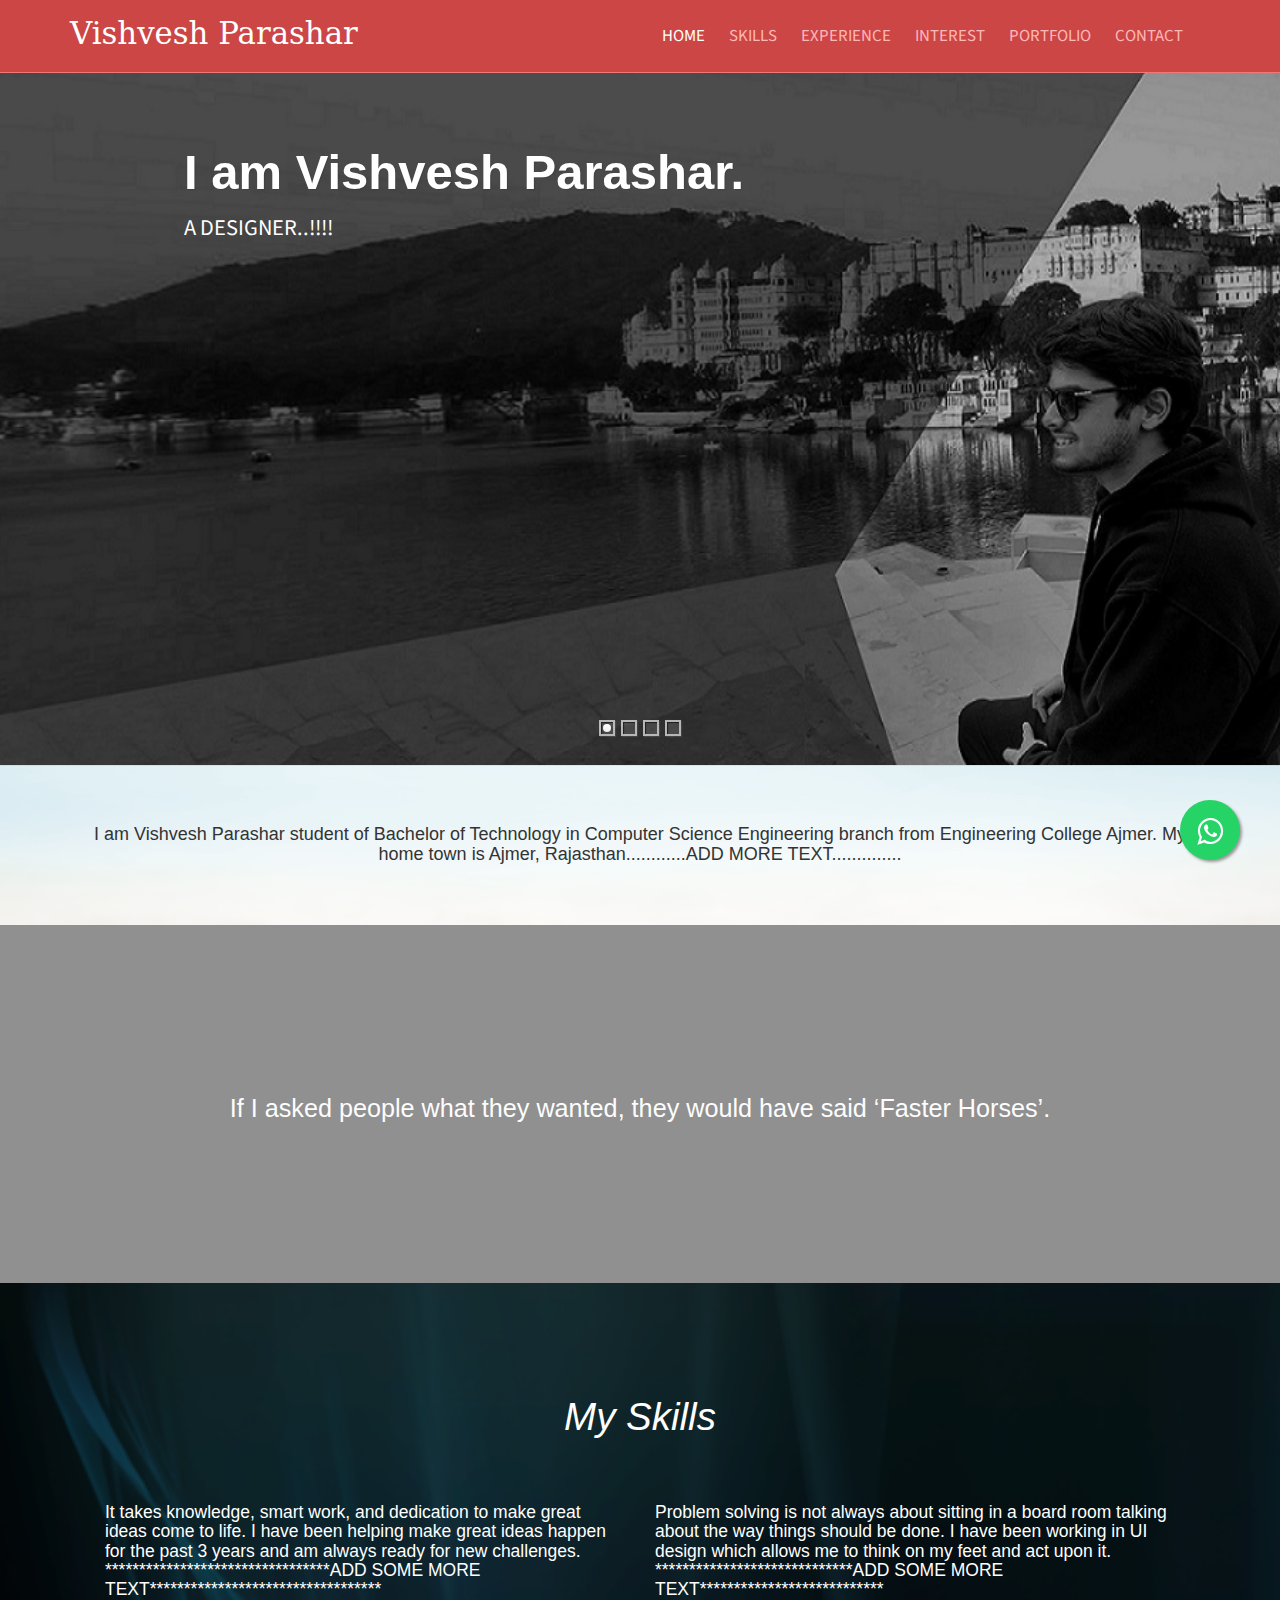
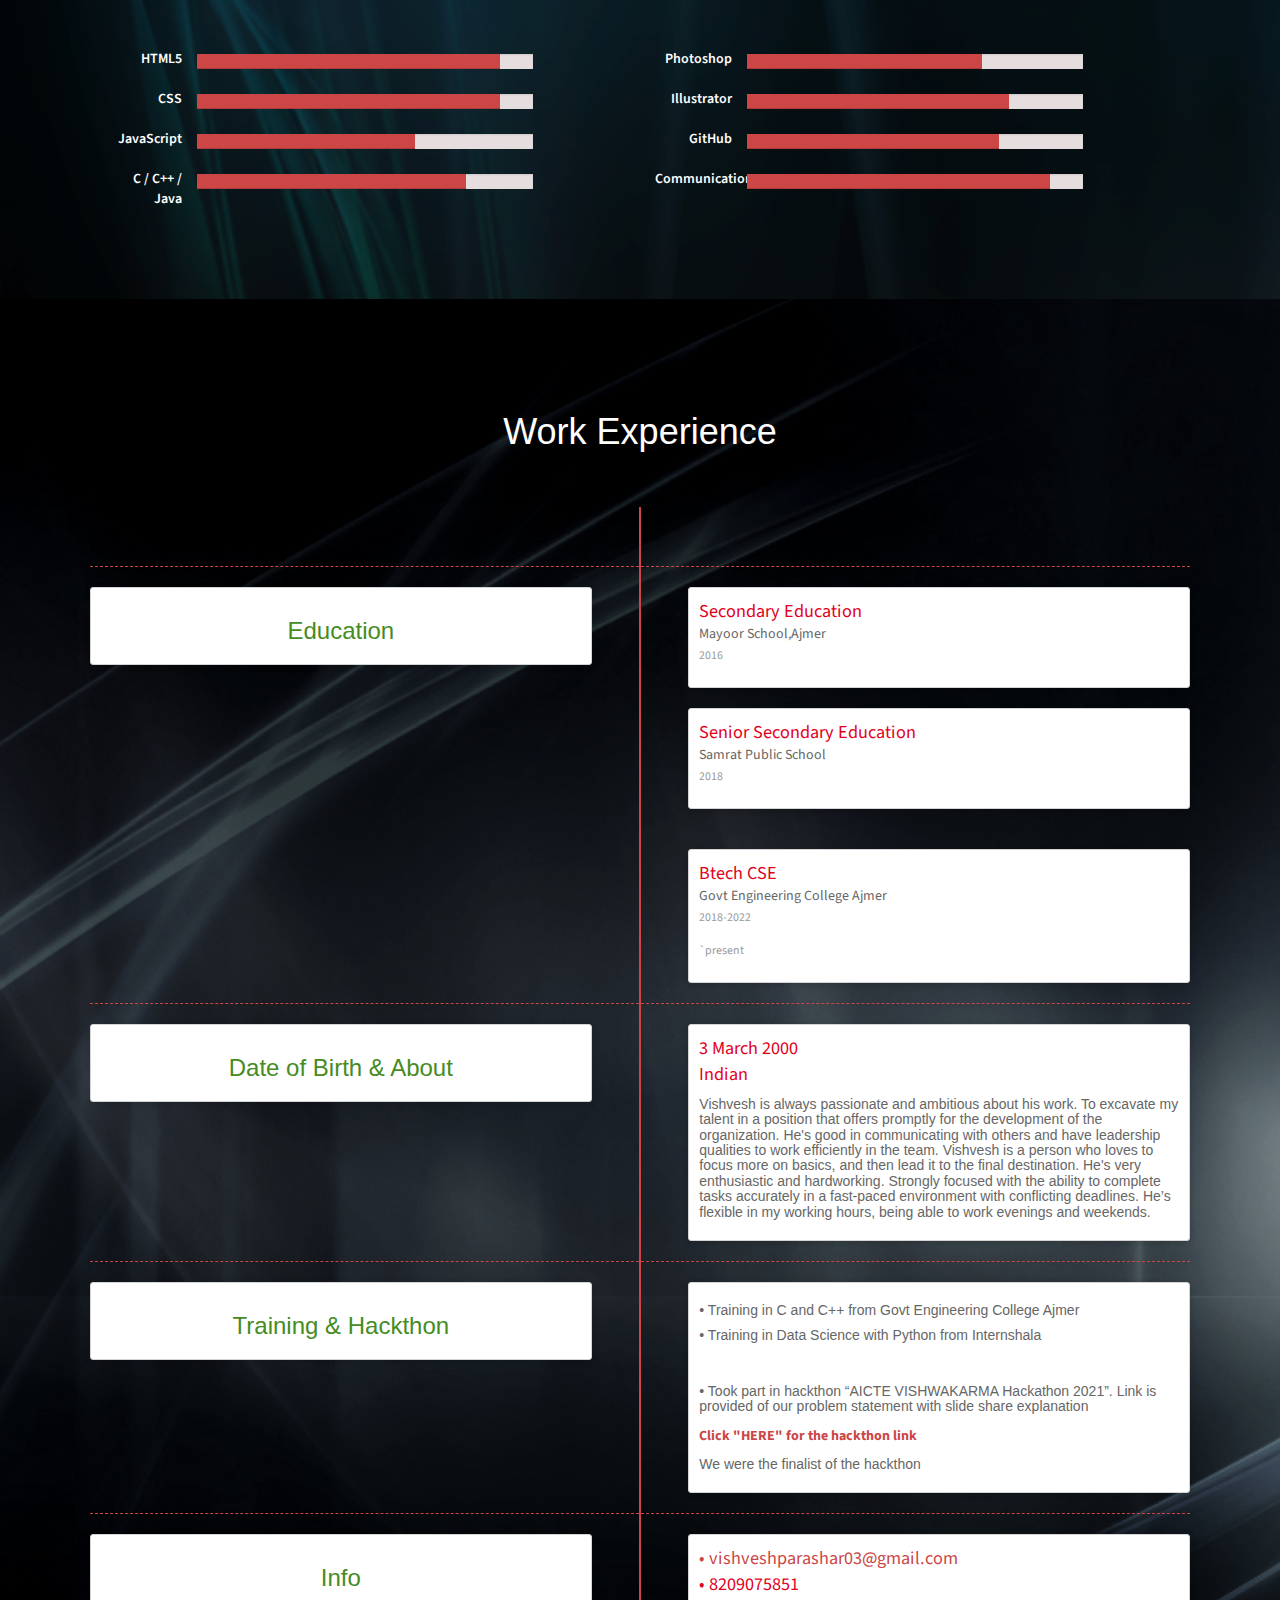
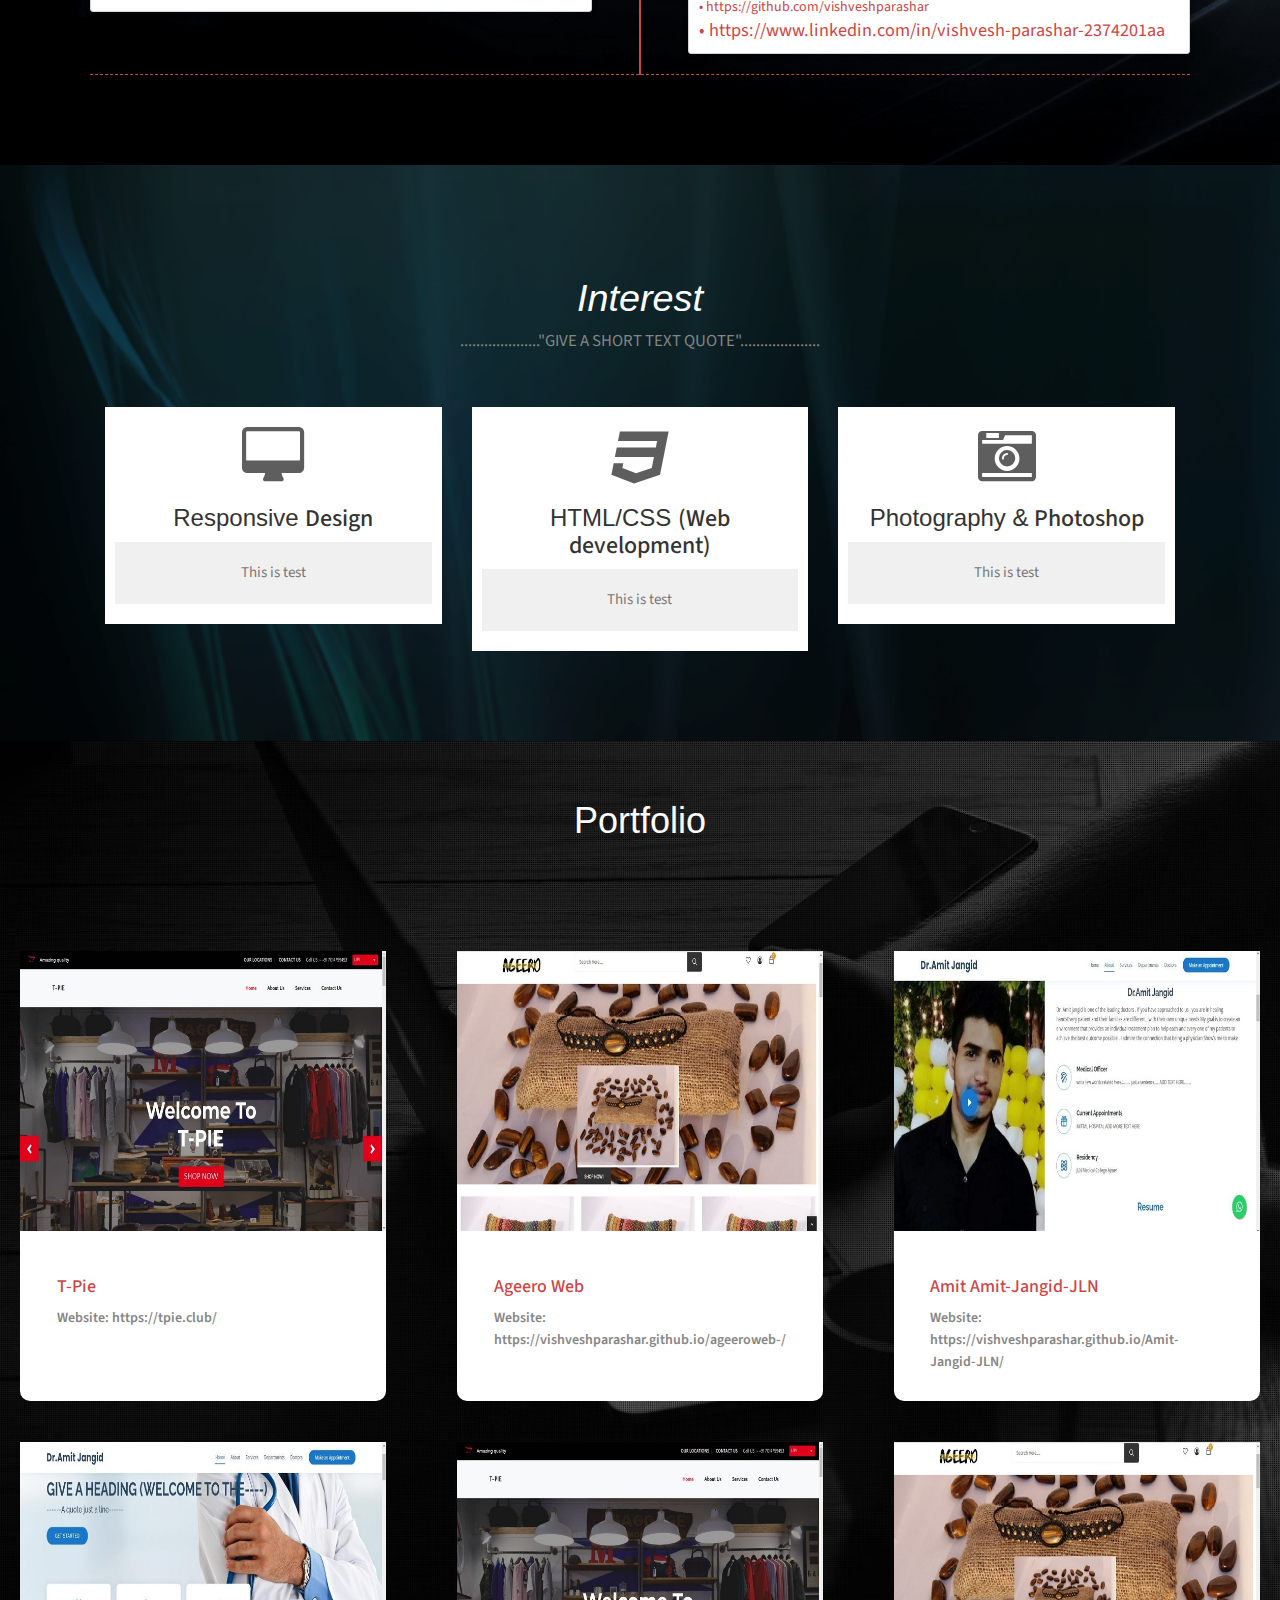
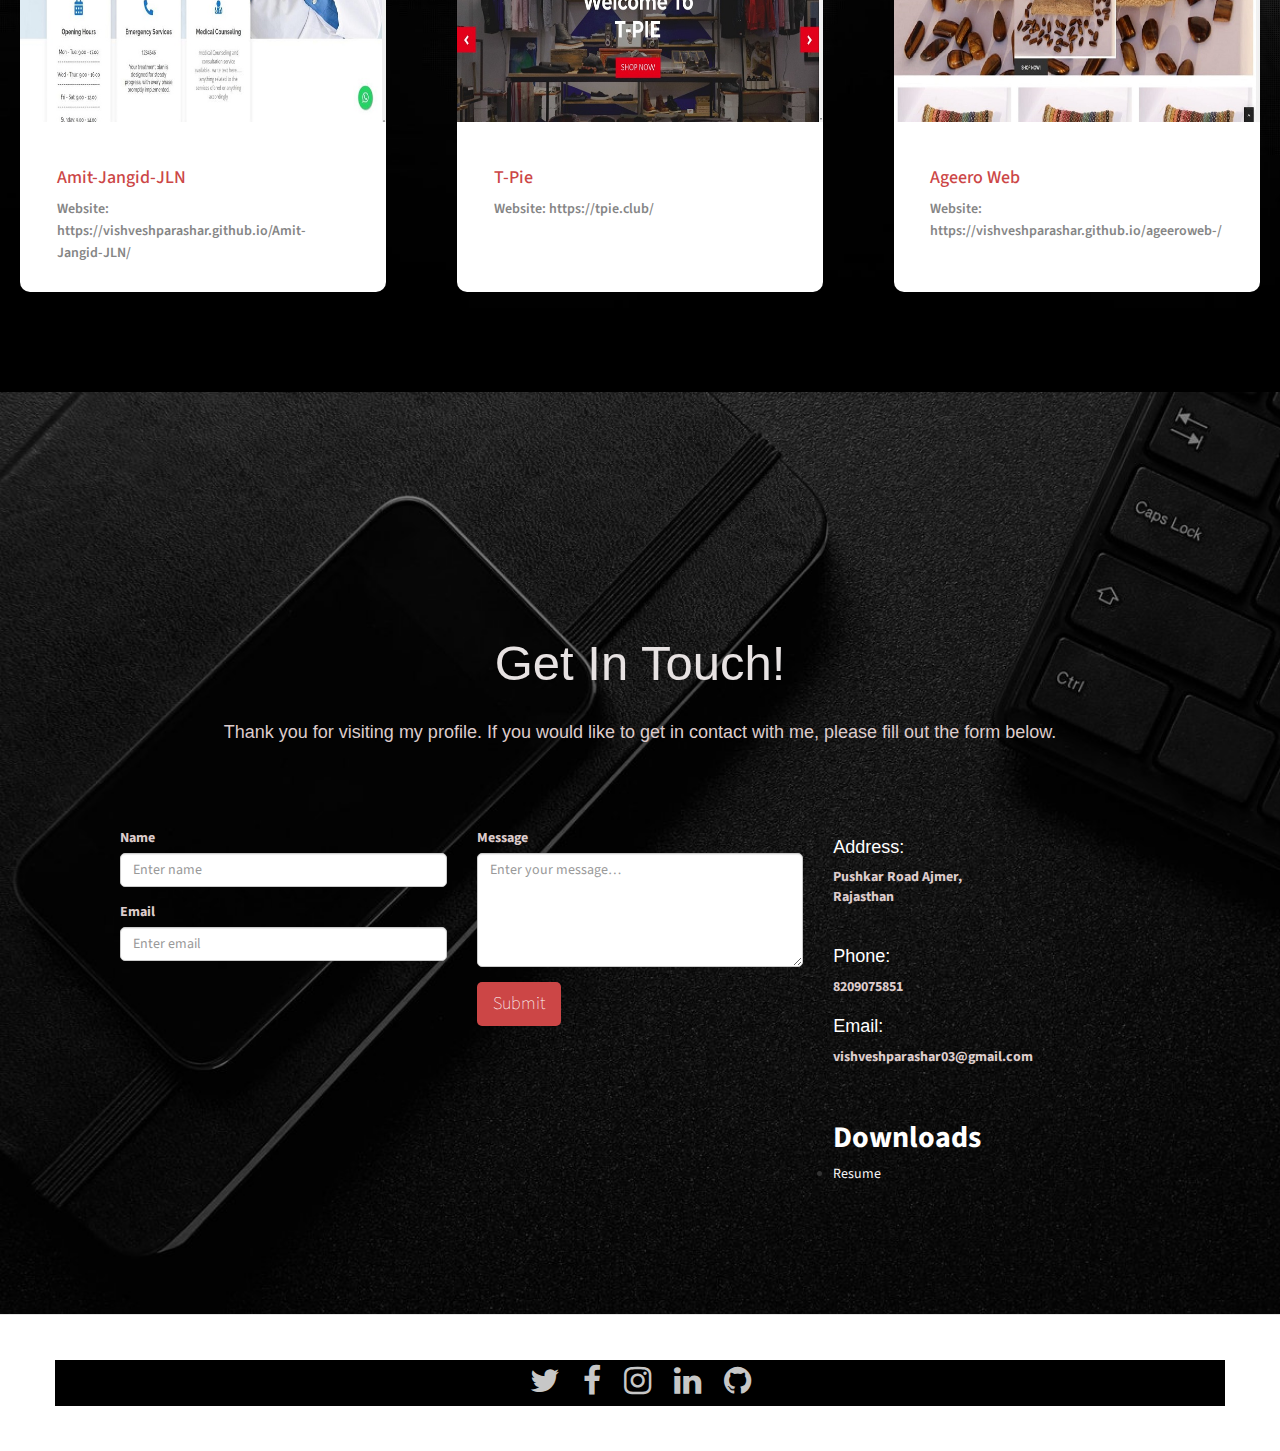
<file: index.html>
<!doctype html>
<!--[if IE 7 ]>    <html lang="en-gb" class="isie ie7 oldie no-js"> <![endif]-->
<!--[if IE 8 ]>    <html lang="en-gb" class="isie ie8 oldie no-js"> <![endif]-->
<!--[if IE 9 ]>    <html lang="en-gb" class="isie ie9 no-js"> <![endif]-->
<!--[if (gt IE 9)|!(IE)]><!-->
<html lang="en-gb" class="no-js">
<!--<![endif]-->

<head>
    <meta charset="utf-8">
    <meta name="viewport" content="width=device-width, initial-scale=1, maximum-scale=1">
    <!--[if lt IE 9]> 
    <meta http-equiv="X-UA-Compatible" content="IE=edge,chrome=1">
    <![endif]-->
    <title>Vishvesh Parashar</title>
    <meta name="description" content="">
    <meta name="author" content="WebThemez">

    <!-- Favicons -->
    <link href="images\53a88e84-fa16-4744-a0ae-b1063a231def_200x200.png" rel="icon">
    <link href="images\53a88e84-fa16-4744-a0ae-b1063a231def_200x200.png" rel="apple-touch-icon">

    <!--[if lt IE 9]>
        <script src="http://html5shim.googlecode.com/svn/trunk/html5.js"></script>
    <![endif]-->
    <!--[if lte IE 8]>
		<script type="text/javascript" src="http://explorercanvas.googlecode.com/svn/trunk/excanvas.js"></script>
	<![endif]-->
    <link rel="stylesheet" href="css/bootstrap.min.css" />
    <link rel="stylesheet" type="text/css" href="css/isotope.css" media="screen" />
    <link rel="stylesheet" href="js/fancybox/jquery.fancybox.css" type="text/css" media="screen" />
    <link rel="stylesheet" type="text/css" href="css/da-slider.css" />
    <!-- Owl Carousel Assets -->
    <link href="js/owl-carousel/owl.carousel.css" rel="stylesheet">
    <link rel="stylesheet" href="css/styles.css" />
    <!-- Font Awesome -->
    <link href="font/css/font-awesome.min.css" rel="stylesheet">
    <!-- font awesome -->
    <link rel="stylesheet" href="https://maxcdn.bootstrapcdn.com/font-awesome/4.5.0/css/font-awesome.min.css">


</head>

<body>
    <header class="header">
        <div class="container">
            <nav class="navbar navbar-inverse" role="navigation">
                <div class="navbar-header">
                    <button type="button" id="nav-toggle" class="navbar-toggle" data-toggle="collapse"
                        data-target="#main-nav">
                        <span class="sr-only">Toggle navigation</span>
                        <span class="icon-bar"></span>
                        <span class="icon-bar"></span>
                        <span class="icon-bar"></span>
                    </button>
                    <a href="#" class="navbar-brand scroll-top logo"><b>Vishvesh Parashar</b></a>
                </div>
                <!--/.navbar-header-->
                <div id="main-nav" class="collapse navbar-collapse">
                    <ul class="nav navbar-nav" id="mainNav">
                        <li class="active"><a href="#home" class="scroll-link">Home</a></li>
                        <li><a href="#skills" class="scroll-link">Skills</a></li>
                        <li><a href="#experience" class="scroll-link">Experience</a></li>
                        <li><a href="#aboutUs" class="scroll-link">Interest </a></li>
                        <li><a href="#portfolio" class="scroll-link">Portfolio</a></li>
                        <li><a href="#contactUs" class="scroll-link">Contact </a></li>
                    </ul>
                </div>
                <!--/.navbar-collapse-->
            </nav>
            <!--/.navbar-->
        </div>
        <!--/.container-->
    </header>
    <!--/.header-->



    <div id="#top"></div>
    <section id="home">
        <div class="banner-container">
            <img src="images/v.jpg" alt="img" />
            <div class="container banner-content">
                <div id="da-slider" class="da-slider">
                    <div class="da-slide">
                        <h2>I am Vishvesh Parashar.</h2>
                        <p>A DESIGNER..!!!!</p>
                        <div class="da-img"></div>
                    </div>
                    <div class="da-slide">
                        <h2>UX/UI Developer</h2>
                        <p>I develop website using Bootstrap front-end framework..</p>
                        <div class="da-img"></div>
                    </div>
                    <div class="da-slide">
                        <h2>Freelancer</h2>
                        <p>I do freelancing projects.</p>
                        <div class="da-img"></div>
                    </div>
                    <div class="da-slide">
                        <h2>Artist</h2>
                        <p>A secret artist with pencil as a superior tool.</p>
                        <div class="da-img"></div>
                    </div>
                    <!--  <nav class="da-arrows">
                        <span class="da-arrows-prev"></span>
                        <span class="da-arrows-next"></span>
                    </nav> -->
                </div>

                


            </div>
        </div>
    </section>
    <section
        style="background: url('images/abcdfooterBackground.png'); background-repeat: no-repeat; background-size: cover ;"
        id="introText">
        <div class="container">
            <div class="text-center">
                <h4>I am Vishvesh Parashar student of Bachelor of Technology in Computer Science Engineering branch from
                    Engineering College Ajmer.

                    My home town is Ajmer, Rajasthan............ADD MORE TEXT..............</h>

            </div>
        </div>

    </section>
    <!--Quote-->
    <section id="quote" class="bg-parlex">
        <div class="parlex-back">
            <div class="container secPad text-center">
                <h2 style="font-size: 180%;">If I asked people what they wanted, they would have said ‘Faster Horses’.
                </h2>
            </div>
            <!--/.container-->
        </div>
    </section>

    <!--Skills-->
    <section
        style="background: url('images/unnamed.png'); background-repeat: no-repeat; background-size: cover;"
        id="skills" class="secPad white">
        <div style="color:rgb(255, 255, 255);" class="container">
            <div class="heading text-center">
                <!-- Heading -->

                <h1 style="color:rgb(255, 255, 255); font-size: 275%; font-style: oblique;"> My Skills </h1>

                <!----  <p>Lorem ipsum dolor sit amet, consectetur adipiscing</p> --------->
            </div>
            <div class="row">
                <div class="col-sm-6">

                    <h5 style="font-size: 125%; font-style: normal ;" class="mrgBtm20">

                        It takes knowledge, smart work, and dedication to make great ideas come to life. I have been
                        helping make great ideas happen for the past 3 years and am always ready for new challenges.
                        *********************************ADD SOME MORE TEXT**********************************

                    </h5>
                    <br></br>
                    <div class="row">
                        <div class="col-md-2 skilltitle"> HTML5</div>
                        <div class="col-md-8">
                            <div class="progress">
                                <div class="progress-bar" role="progressbar" aria-valuenow="90" aria-valuemin="0"
                                    aria-valuemax="100" style="width: 90%;">
                                    <span class="sr-only">90% Complete</span>
                                </div>
                            </div>
                        </div>
                    </div>
                    <div class="row">
                        <div class="col-md-2 skilltitle">CSS</div>
                        <div class="col-md-8">
                            <div class="progress">
                                <div class="progress-bar" role="progressbar" aria-valuenow="90" aria-valuemin="0"
                                    aria-valuemax="100" style="width: 90%;">
                                    <span class="sr-only">90% Complete</span>
                                </div>
                            </div>
                        </div>
                    </div>
                    <div class="row">
                        <div class="col-md-2 skilltitle">JavaScript</div>
                        <div class="col-md-8">
                            <div class="progress">
                                <div class="progress-bar" role="progressbar" aria-valuenow="80" aria-valuemin="0"
                                    aria-valuemax="100" style="width: 65%;">
                                    <span class="sr-only">65% Complete</span>
                                </div>
                            </div>
                        </div>
                    </div>
                    <div class="row">
                        <div class="col-md-2 skilltitle">C / C++ / Java</div>
                        <div class="col-md-8">
                            <div class="progress">
                                <div class="progress-bar" role="progressbar" aria-valuenow="90" aria-valuemin="0"
                                    aria-valuemax="100" style="width: 80%;">
                                    <span class="sr-only">90% Complete</span>
                                </div>
                            </div>
                        </div>
                    </div>
                </div>
                <div class="col-sm-6">

                    <h5 style="font-size: 125%;  " class="mrgBtm20">
                        Problem solving is not always about sitting in a board room talking about the way things should
                        be done. I have been working in UI design which allows me to think on my feet and act upon it.
                        *****************************ADD SOME MORE TEXT***************************
                    </h5>
                    <br>
                    <br>
                    <div class="row">
                        <div class="col-md-2 skilltitle">Photoshop</div>
                        <div class="col-md-8">
                            <div class="progress">
                                <div class="progress-bar" role="progressbar" aria-valuenow="90" aria-valuemin="0"
                                    aria-valuemax="100" style="width: 70%;">
                                    <span class="sr-only">90% Complete</span>
                                </div>
                            </div>
                        </div>
                    </div>
                    <div class="row">
                        <div class="col-md-2 skilltitle">Illustrator</div>
                        <div class="col-md-8">
                            <div class="progress">
                                <div class="progress-bar" role="progressbar" aria-valuenow="80" aria-valuemin="0"
                                    aria-valuemax="100" style="width: 78%;">
                                    <span class="sr-only">80% Complete</span>
                                </div>
                            </div>
                        </div>
                    </div>
                    <div class="row">
                        <div class="col-md-2 skilltitle">GitHub</div>
                        <div class="col-md-8">
                            <div class="progress">
                                <div class="progress-bar" role="progressbar" aria-valuenow="75" aria-valuemin="0"
                                    aria-valuemax="100" style="width: 75%;">
                                    <span class="sr-only">75% Complete</span>
                                </div>
                            </div>
                        </div>
                    </div>

                    <div class="row">
                        <div class="col-md-2 skilltitle">Communication</div>
                        <div class="col-md-8">
                            <div class="progress">
                                <div class="progress-bar" role="progressbar" aria-valuenow="90" aria-valuemin="0"
                                    aria-valuemax="100" style="width: 90%;">
                                    <span class="sr-only">90% Complete</span>
                                </div>
                            </div>
                        </div>
                    </div>

                </div>
            </div>
        </div>
    </section>

    <section style="background: url('images/black.jpg'); background-repeat: no-repeat; background-size: cover ;"
        id="experience" class="secPad">
        <div class="container">
            <div class="heading text-center">
                <!-- Heading -->
                <h1 style="color:white;">Work Experience</h1>


            </div>
            <div id="timeline">
                <div class="row timeline-movement timeline-movement-top">

                </div>
                <div class="row timeline-movement">




                    <div class="col-sm-6  timeline-item">
                        <div class="row">
                            <div class="col-sm-11">
                                <div class="timeline-panel credits">
                                    <ul class="timeline-panel-ul">
                                        <style>
                                            h3 {
                                                text-align: center;
                                            }
                                        </style>
                                        <li><span class="importo">
                                                <h3>Education</h3>
                                            </span></li>

                                    </ul>
                                </div>

                            </div>
                        </div>
                    </div>


                    <div class="col-sm-6  timeline-item">
                        <div class="row">
                            <div class="col-sm-offset-1 col-sm-11">
                                <div class="timeline-panel debits">
                                    <ul class="timeline-panel-ul">
                                        <li><span class="importo">Secondary Education</span></li>
                                        <li><span class="causale">Mayoor School,Ajmer </span> </li>
                                        <li>
                                            <p><small class="text-muted"> 2016</small></p>
                                        </li>
                                    </ul>

                                </div>

                            </div>
                        </div>
                        <br>
                        <div class="row">
                            <div class="col-sm-offset-1 col-sm-11">
                                <div class="timeline-panel debits">
                                    <ul class="timeline-panel-ul">
                                        <li><span class="importo">Senior Secondary Education</span></li>
                                        <li><span class="causale">Samrat Public School </span> </li>
                                        <li>
                                            <p><small class="text-muted"> 2018</small></p>
                                        </li>
                                    </ul>
                                </div>

                            </div>
                        </div>

                        <br></br>
                        <div class="row">
                            <div class="col-sm-offset-1 col-sm-11">
                                <div class="timeline-panel debits">
                                    <ul class="timeline-panel-ul">
                                        <li><span class="importo">Btech CSE</span></li>
                                        <li><span class="causale">Govt Engineering College Ajmer </span> </li>
                                        <li>
                                            <p><small class="text-muted"> 2018-2022</small></p>
                                        </li>
                                        <li>
                                            <p><small class="text-muted">`present</small></p>
                                        </li>
                                    </ul>
                                </div>

                            </div>
                        </div>

                    </div>



                </div>

                <!--due -->

                <div class="row timeline-movement">


                    <div class="col-sm-6  timeline-item">
                        <div class="row">
                            <div class="col-sm-11">
                                <div class="timeline-panel credits">
                                    <ul class="timeline-panel-ul">
                                        <style>
                                            h3 {
                                                text-align: center;
                                            }
                                        </style>
                                        <li><span class="importo">
                                                <h3>Date of Birth & About</h3>
                                            </span></li>

                                    </ul>
                                </div>

                            </div>
                        </div>
                    </div>

                    <div class="col-sm-6 col-sm-6  timeline-item">
                        <div class="row">
                            <div class="col-sm-offset-1 col-sm-11">
                                <div class="timeline-panel debits">
                                    <ul class="timeline-panel-ul">
                                        <li><span class="importo">3 March 2000</span></li>
                                        <li><span class="importo">Indian</span></li>
                                        <li><span class="causale">
                                                <h5>Vishvesh is always passionate and ambitious about his work. To
                                                    excavate my talent in a position that offers promptly for the
                                                    development of the organization. He's good in communicating with
                                                    others and have leadership qualities to work efficiently in the
                                                    team. Vishvesh is a person who loves to focus more on basics, and
                                                    then lead it to the final destination. He's very enthusiastic and
                                                    hardworking. Strongly focused with the ability to complete tasks
                                                    accurately in a fast-paced environment with conflicting deadlines.
                                                    He’s flexible in my working hours, being able to work evenings and
                                                    weekends.
                                                </h5>
                                            </span> </li>

                                    </ul>
                                </div>

                            </div>
                        </div>
                    </div>





                </div>


                <div class="row timeline-movement">


                    <div class="col-sm-6  timeline-item">
                        <div class="row">
                            <div class="col-sm-11">
                                <div class="timeline-panel credits">
                                    <ul class="timeline-panel-ul">
                                        <style>
                                            h3 {
                                                text-align: center;
                                            }
                                        </style>
                                        <li><span class="importo">
                                                <h3>Training & Hackthon</h3>
                                            </span></li>

                                    </ul>
                                </div>

                            </div>
                        </div>
                    </div>

                    <div class="col-sm-6 col-sm-6  timeline-item">
                        <div class="row">
                            <div class="col-sm-offset-1 col-sm-11">
                                <div class="timeline-panel debits">
                                    <ul class="timeline-panel-ul">

                                        <li><span class="causale">
                                                <h5>• Training in C and C++ from Govt Engineering College Ajmer</h5>
                                            </span> </li>
                                        <li><span class="causale">
                                                <h5>• Training in Data Science with Python from Internshala</h5>
                                            </span> </li>
                                        <br>
                                        <li><span class="causale">
                                                <h5>• Took part in hackthon “AICTE VISHWAKARMA Hackathon 2021”. Link is
                                                    provided of our problem statement with slide share explanation</h5>
                                            </span> </li>
                                        <p><b><a href="https://docs.google.com/presentation/d/19AR7AJkeU6em47w2JGkabR_O5TWIb4yMPBzarETscEw/edit?usp=sharing">Click
                                                    "HERE" for the hackthon link</a></b></p>
                                        <li><span class="causale">
                                                <h5> We were the finalist of the hackthon </h5>
                                            </span> </li>

                                    </ul>
                                </div>

                            </div>
                        </div>
                    </div>





                </div>
                <div class="row timeline-movement">


                    <div class="col-sm-6  timeline-item">
                        <div class="row">
                            <div class="col-sm-11">
                                <div class="timeline-panel credits">
                                    <ul class="timeline-panel-ul">
                                        <style>
                                            h3 {
                                                text-align: center;
                                            }
                                        </style>
                                        <li><span class="importo">
                                                <h3>Info</h3>
                                            </span></li>

                                    </ul>
                                </div>

                            </div>
                        </div>
                    </div>

                    <div class="col-sm-6 col-sm-6  timeline-item">
                        <div class="row">
                            <div class="col-sm-offset-1 col-sm-11">
                                <div class="timeline-panel debits">
                                    <ul class="timeline-panel-ul">
                                        <li><span class="importo"> <a href="mailto:vishveshparashar03@gmail.com">•
                                                    vishveshparashar03@gmail.com</a></span></li>
                                        <li><span class="importo">• 8209075851 </span></li>
                                        <li><span class="causale"><a href="https://github.com/vishveshparashar">•
                                                    https://github.com/vishveshparashar</a></span></li>
                                        <li><span class="importo"> <a
                                                    href="https://www.linkedin.com/in/vishvesh-parashar-2374201aa/">•
                                                    https://www.linkedin.com/in/vishvesh-parashar-2374201aa </a></span>
                                        </li>

                                    </ul>
                                </div>

                            </div>
                        </div>
                    </div>

                </div>

    </section>

    <!--About-->
    <section style="background: url('images/unnamed.png'); background-repeat: no-repeat; background-size: cover ;"
        id="aboutUs" class="secPad">
        <div class="container">
            <div class="heading text-center">
                <div class="basic">
                    <div class="blur"></div>
                </div>
                <!-- Heading -->
                <h1 style="color:rgb(255, 255, 255); font-size: 270%; font-style: oblique;">Interest </h1>
                <p>...................."GIVE A SHORT TEXT QUOTE"....................</p>
            </div>
            <div class="row">
                <!-- item -->

                <div class="col-md-4 text-center tileBox">
                    <div class="txtHead">
                        <i class="fa fa-desktop"></i>
                        <h3>Responsive <span class="id-color">Design</span></h3>
                        <p>This is test

                        </p>
                    </div>
                </div>
                <!-- end: -->

                <!-- item -->
                <div class="col-md-4 text-center tileBox">
                    <div class="txtHead">
                        <i class="fa fa-css3"></i>
                        <h3>HTML/CSS <span class="id-color">(Web development)</span></h3>
                        <p>This is test</p>
                    </div>
                </div>
                <!-- end: -->

                <!-- item -->
                <div class="col-md-4 text-center tileBox">
                    <div class="txtHead">
                        <i class="fa fa-camera-retro"></i>
                        <h3>Photography &<span class="id-color"> Photoshop </span></h3>
                        <p>This is test</p>
                    </div>
                </div>
                <!-- end: -->
            </div>
        </div>
    </section>

    <!------NEW customized portfolio------->

    <!-- ======= Journal Section ======= -->

    <section>
        <div style="background: url('images/aaacontact-us-background-2.jpg'); background-repeat: no-repeat; background-size: cover ;"
            id="portfolio" class="text-left paddsection">

            <div class="container">
                <div class="section-title text-center">

                    <br>
                    <br>
                    <h1 style="color: white;">Portfolio</h1>
                    <br></br>
                    <br></br>
                </div>
            </div>

            <div class="container-fluid">
                <div class="journal-block">
                    <div class="row">

                        <div class="col-lg-4 col-md-12">
                            <div class="journal-info project-cards">


                                <a href="https://tpie.club/"><img data-aso="fade-up" data-aos-delay="100"
                                        src="images\tpie.jpeg" class="img-responsive"
                                        alt=" https://tpie.club/| Official Website | Vishvesh Parashar |   | CSE Department | Ajmer |  "></a>

                                <div class="project-cards-text" data-aso="fade-up" data-aos-delay="100">

                                    <h4><a href="https://tpie.club/">T-Pie</a></h4>
                                    <p class="separator"> Website: https://tpie.club/
                                    </p>

                                </div>

                            </div>
                        </div>

                        <div class="col-lg-4 col-md-12">
                            <div class="journal-info project-cards">

                                <a href="https://vishveshparashar.github.io/ageeroweb-/"><img data-aso="fade-up"
                                        data-aos-delay="100" src="images\Ageero.jpeg" class="img-responsive"
                                        alt="Student |  | Vishvesh Parashar |  | CSE Department | Ajmer | "></a>

                                <div class="project-cards-text" data-aso="fade-up" data-aos-delay="100">

                                    <h4><a href="https://vishveshparashar.github.io/ageeroweb-/">Ageero Web</a></h4>
                                    <p class="separator">Website: https://vishveshparashar.github.io/ageeroweb-/
                                    </p>

                                </div>

                            </div>
                        </div>

                        <div class="col-lg-4 col-md-12">
                            <div class="journal-info project-cards">

                                <a href="https://vishveshparashar.github.io/Amit-Jangid-JLN/"><img data-aso="fade-up"
                                        data-aos-delay="100" src="images\amit.jpeg" class="img-responsive"
                                        alt=" https://vishveshparashar.github.io/Amit-Jangid-JLN/| Official Website | Vishvesh Parashar |   | CSE Department | Ajmer |  "></a>

                                <div class="project-cards-text" data-aso="fade-up" data-aos-delay="100">

                                    <h4><a href="https://vishveshparashar.github.io/Amit-Jangid-JLN/">Amit
                                            Amit-Jangid-JLN</a></h4>
                                    <p class="separator"> Website: https://vishveshparashar.github.io/Amit-Jangid-JLN/
                                    </p>

                                </div>

                            </div>
                        </div>


                        <div class="col-lg-4 col-md-12">
                            <div class="journal-info project-cards">

                                <a href="https://vishveshparashar.github.io/Amit-Jangid-JLN/"><img data-aso="fade-up"
                                        data-aos-delay="100" src="images\amit jangid jln.jpeg" class="img-responsive"
                                        alt="Student |  | Vishvesh Parashar |  | CSE Department | Ajmer | "></a>

                                <div class="project-cards-text" data-aso="fade-up" data-aos-delay="100">

                                    <h4><a
                                            href="https://vishveshparashar.github.io/Amit-Jangid-JLN/">Amit-Jangid-JLN</a>
                                    </h4>
                                    <p class="separator">Website: https://vishveshparashar.github.io/Amit-Jangid-JLN/
                                    </p>

                                </div>

                            </div>
                        </div>



                        <div class="col-lg-4 col-md-12">
                            <div class="journal-info project-cards">

                                <a href="https://tpie.club/"><img data-aso="fade-up" data-aos-delay="100"
                                        src="images\tpie.jpeg" class="img-responsive"
                                        alt=" https://tpie.club/| Official Website | Vishvesh Parashar |   | CSE Department | Ajmer |  "></a>

                                <div class="project-cards-text" data-aso="fade-up" data-aos-delay="100">

                                    <h4><a href="https://tpie.club/">T-Pie</a></h4>
                                    <p class="separator"> Website: https://tpie.club/
                                    </p>

                                </div>

                            </div>
                        </div>






                        <div class="col-lg-4 col-md-12">
                            <div class="journal-info project-cards">

                                <a href="https://vishveshparashar.github.io/ageeroweb-/"><img data-aso="fade-up"
                                        data-aos-delay="100" src="images\Ageero.jpeg" class="img-responsive"
                                        alt="Student |  | Vishvesh Parashar |  | CSE Department | Ajmer | "></a>

                                <div class="project-cards-text" data-aso="fade-up" data-aos-delay="100">

                                    <h4><a href="https://vishveshparashar.github.io/ageeroweb-/">Ageero Web</a></h4>
                                    <p class="separator">Website: https://vishveshparashar.github.io/ageeroweb-/
                                    </p>

                                </div>

                            </div>
                        </div>


                    </div>
                </div>
            </div>

            <br></br>
            <br></br>
        </div><!-- End Journal Section -->
    </section>





    <!--Contact -->
    <section
        style="background: url('images/contact_us_background2.jpg'); background-repeat: no-repeat; background-size: cover ;"
        id="contactUs" class="page-section secPad">



        <div class="container">

            <div class="row">
                <div class="heading text-center">
                    <!-- Heading -->
                    <h1 style="color: rgb(231, 226, 226);" class="mb-30"><br>Get In Touch!</h1>

                    <h4 style="color: rgb(221, 204, 204);">Thank you for visiting my profile. If you would like to get
                        in contact with me, please fill out
                        the form below.</h4>
                </div>
            </div>

            <div class="row mrgn30">

                <form method="post" action="" id="contactfrm" role="form">

                    <div class="col-sm-4">
                        <div class="form-group">
                            <label style="color: rgb(221, 204, 204);" for="name">Name</label>
                            <input type="text" class="form-control" name="name" id="name" placeholder="Enter name"
                                title="Please enter your name (at least 2 characters)">
                        </div>
                        <div class="form-group">
                            <label style="color: rgb(221, 204, 204);" for="email">Email</label>
                            <input type="email" class="form-control" name="email" id="email" placeholder="Enter email"
                                title="Please enter a valid email address">
                        </div>
                    </div>
                    <div class="col-sm-4">
                        <div class="form-group">
                            <label style="color: rgb(221, 204, 204);" for="comments">Message</label>
                            <textarea name="comment" class="form-control" id="comments" cols="3" rows="5"
                                placeholder="Enter your message…"
                                title="Please enter your message (at least 10 characters)"></textarea>
                        </div>
                        <button name="submit" type="submit" class="btn btn-lg btn-primary" id="submit">Submit</button>
                        <div class="result"></div>
                    </div>
                </form>
                <div class=" col-sm-4">
                    <h4 style="color: rgb(255, 255, 255); font: bold;"> Address:</h4>
                    <address style="color: rgb(221, 204, 204);"><b>

                            Pushkar Road Ajmer,<br>
                            Rajasthan</b><br>

                        <br>
                    </address>
                    <h4 style="color: rgb(255, 255, 255);">Phone:</h4>
                    <address style="color: rgb(221, 204, 204);">
                        <b>8209075851</b> <br>
                    </address>

                    <h4 style="color: rgb(255, 255, 255);">Email:</h4>
                    <address style="color: rgb(221, 204, 204);">
                        <b>vishveshparashar03@gmail.com</b><br>
                    </address>

                    <h2 style="color: white;" class="mb-30"><br><b>Downloads</b></h2>
                    <ul class="contact-details">
                        <li><span><a style="color: whitesmoke" href="Vishvesh Parashar Resume updated (final).pdf">
                                    Resume</a></span></li>


                    </ul>

                </div>
            </div>
        </div>
        <!--/.container-->
    </section>

    <footer>

        <!--whatsapp icon-->
        <a href="https://wa.me/8209075851" class="whatsapp_float" target="_blank" rel="noopener noreferrer">
            <i class="fa fa-whatsapp whatsapp-icon"></i>
        </a>
        <!--whatsapp icon-->
        <div style="background: url('images/photo-1572666341285-c8cb9790ca50.jpg'); background-repeat: no-repeat; background-size: cover ;"
            class="container">
            <div class="social text-center">
                <a href="https://twitter.com/Vishvesh_03"><i class="fa fa-twitter"></i></a>
                <a href="https://m.facebook.com/vishvesh.parashar.9"><i class="fa fa-facebook"></i></a>
                <a href="https://www.instagram.com/vishvesh__parashar/?utm_medium=copy_link"><i
                        class="fa fa-instagram"></i></a>
                <a href="https://www.linkedin.com/in/vishvesh-parashar-2374201aa/"><i class="fa fa-linkedin"></i></a>
                <a href="https://github.com/vishveshparashar"><i class="fa fa-github"></i></a>
            </div>

            <div class="clear"></div>
            <!--CLEAR FLOATS-->
        </div>
    </footer>
    <!--/.page-section-->


    <!--[if lte IE 8]><script src="//ajax.googleapis.com/ajax/libs/jquery/1.11.0/jquery.min.js"></script><![endif]-->
    <script src="js/modernizr-latest.js"></script>
    <script src="js/jquery-1.8.2.min.js" type="text/javascript"></script>
    <script src="js/bootstrap.min.js" type="text/javascript"></script>
    <script src="js/jquery.isotope.min.js" type="text/javascript"></script>
    <script src="js/fancybox/jquery.fancybox.pack.js" type="text/javascript"></script>
    <script src="js/jquery.nav.js" type="text/javascript"></script>
    <script src="js/jquery.cslider.js" type="text/javascript"></script>
    <script src="js/custom.js" type="text/javascript"></script>
    <script src="js/owl-carousel/owl.carousel.js"></script>
</body>

</html>
</file>
<file: css/isotope.css>
/* Start: Recommended Isotope styles */

/**** Isotope Filtering ****/

.isotope-item {
  z-index: 2;
}

.isotope-hidden.isotope-item {
  pointer-events: none;
  z-index: 1;
}

/**** Isotope CSS3 transitions ****/

.isotope,
.isotope .isotope-item {
  -webkit-transition-duration: 0.8s;
     -moz-transition-duration: 0.8s;
      -ms-transition-duration: 0.8s;
       -o-transition-duration: 0.8s;
          transition-duration: 0.8s;
}

.isotope {
  -webkit-transition-property: height, width;
     -moz-transition-property: height, width;
      -ms-transition-property: height, width;
       -o-transition-property: height, width;
          transition-property: height, width;
}

.isotope .isotope-item {
  -webkit-transition-property: -webkit-transform, opacity;
     -moz-transition-property:    -moz-transform, opacity;
      -ms-transition-property:     -ms-transform, opacity;
       -o-transition-property:         top, left, opacity;
          transition-property:         transform, opacity;
}

/**** disabling Isotope CSS3 transitions ****/

.isotope.no-transition,
.isotope.no-transition .isotope-item,
.isotope .isotope-item.no-transition {
  -webkit-transition-duration: 0s;
     -moz-transition-duration: 0s;
      -ms-transition-duration: 0s;
       -o-transition-duration: 0s;
          transition-duration: 0s;
}

/* End: Recommended Isotope styles */



/* disable CSS transitions for containers with infinite scrolling*/
.isotope.infinite-scrolling {
  -webkit-transition: none;
     -moz-transition: none;
      -ms-transition: none;
       -o-transition: none;
          transition: none;
}



/**** Isotope styles ****/

/* required for containers to inherit vertical size from window */
/*html,
body {
  height: 100%;
}*/

#container {
  border: 1px solid #666;
  padding: 5px;
  margin-bottom: 20px;
}

.element {
  width: 110px;
  height: 110px;
  margin: 5px;
  float: left;
  overflow: hidden;
  position: relative;
  background: #888;
  color: #222;
  -webkit-border-top-right-radius: 1.2em;
      -moz-border-radius-topright: 1.2em;
          border-top-right-radius: 1.2em;
}

.element.alkali          { background: #F00; background: hsl(   0, 100%, 50%); }
.element.alkaline-earth  { background: #F80; background: hsl(  36, 100%, 50%); }
.element.lanthanoid      { background: #FF0; background: hsl(  72, 100%, 50%); }
.element.actinoid        { background: #0F0; background: hsl( 108, 100%, 50%); }
.element.transition      { background: #0F8; background: hsl( 144, 100%, 50%); }
.element.post-transition { background: #0FF; background: hsl( 180, 100%, 50%); }
.element.metalloid       { background: #08F; background: hsl( 216, 100%, 50%); }
.element.other.nonmetal  { background: #00F; background: hsl( 252, 100%, 50%); }
.element.halogen         { background: #F0F; background: hsl( 288, 100%, 50%); }
.element.noble-gas       { background: #F08; background: hsl( 324, 100%, 50%); }


.element * {
  position: absolute;
  margin: 0;
}

.element .symbol {
  left: 0.2em;
  top: 0.4em;
  font-size: 3.8em;
  line-height: 1.0em;
  color: #FFF;
}
.element.large .symbol {
  font-size: 4.5em;
}

.element.fake .symbol {
  color: #000;
}

.element .name {
  left: 0.5em;
  bottom: 1.6em;
  font-size: 1.05em;
}

.element .weight {
  font-size: 0.9em;
  left: 0.5em;
  bottom: 0.5em;
}

.element .number {
  font-size: 1.25em;
  font-weight: bold;
  color: hsla(0,0%,0%,.5);
  right: 0.5em;
  top: 0.5em;
}

.variable-sizes .element.width2 { width: 230px; }

.variable-sizes .element.height2 { height: 230px; }

.variable-sizes .element.width2.height2 {
  font-size: 2.0em;
}

.element.large,
.variable-sizes .element.large,
.variable-sizes .element.large.width2.height2 {
  font-size: 3.0em;
  width: 350px;
  height: 350px;
  z-index: 100;
}

.clickable .element:hover {
  cursor: pointer;
}

.clickable .element:hover h3 {
  text-shadow:
    0 0 10px white,
    0 0 10px white
  ;
}

.clickable .element:hover h2 {
  color: white;
}
</file>
<file: css/da-slider.css>
.da-slider{
	width: 100%;
	min-width: 520px;
	height: 500px;
	position: relative;
	margin: 4% auto;
	overflow: hidden;
	/*background: transparent url(../images/waves.gif) repeat 0% 0%;
	border-top: 8px solid #efc34a;
	border-bottom: 8px solid #efc34a;
	box-shadow: 0px 1px 1px rgba(0,0,0,0.2), 0px -2px 1px #fff;*/ 
	-webkit-transition: background-position 1s ease-out 0.3s;
	-moz-transition: background-position 1s ease-out 0.3s;
	-o-transition: background-position 1s ease-out 0.3s;
	-ms-transition: background-position 1s ease-out 0.3s;
	transition: background-position 1s ease-out 0.3s;
}
.da-slide{
	position: absolute;
	width: 100%;
	height: 100%;
	top: 0px;
	left: 0px; 
	text-align: left;
}
.da-slide-current{
	z-index: 1000;
}
.da-slider-fb .da-slide{
	left: 100%;
}
.da-slider-fb  .da-slide.da-slide-current{
	left: 0px;
}
.da-slide h2,
.da-slide p,
.da-slide .da-link,
.da-slide .da-img{
	position: absolute;
	opacity: 0;
	left: 110%;
}
.da-slider-fb .da-slide h2,
.da-slider-fb .da-slide p,
.da-slider-fb .da-slide .da-link{
	left: 10%;
	opacity: 1;
}
.da-slider-fb .da-slide .da-img{
	left: 60%;
	opacity: 1;
}
.da-slide h2{
	color: #fff;
	font-size: 66px;
	width: 50%;
	top: 60px;
	white-space: nowrap;
	z-index: 10;
	text-shadow: 1px 1px 1px rgba(0,0,0,0.1); 
	font-weight: 700;
}
.da-slide p{
	width: 45%;
	top: 155px;
	color: #916c05;
	font-size: 18px;
	line-height: 26px;
	height: 80px;
	overflow: hidden;
	font-style: italic;
	font-weight: 400;
	font-style: italic;
}
.da-slide .da-img{
	text-align: center;
	width: 30%;
	top: 70px;
	height: 256px;
	line-height: 320px;
	left: 110%; /*60%*/
}
.da-slide .da-link{
	top: 270px; /*depends on p height*/
	color: #fff;
	text-shadow: 1px 1px 1px rgba(0,0,0,0.2);
	border: 3px solid rgba(255,255,255,0.8);
	padding: 2px 20px 0px;
	font-size: 16px;
	line-height: 30px;
	width: auto;
	text-align: center;
	background: rgba(255,255,255,0.2);
}
.da-slide .da-link:hover{
	background: rgba(255,255,255,0.3);
}
.da-dots{
	width: 100%;
	position: absolute;
	text-align: center;
	left: 0px;
	bottom: 20px;
	z-index: 2000;
	-moz-user-select: none;
	-webkit-user-select: none;
}
.da-dots span{
	display: inline-block;
	position: relative;
	width: 12px;
	height: 12px;
	border-radius: 50%;
	background: #fb6c00;
	margin: 3px;
	cursor: pointer;
	box-shadow: 
		1px 1px 1px rgba(0,0,0,0.1) inset, 
		1px 1px 1px rgba(255,255,255,0.1);
}
.da-dots span.da-dots-current:after{
	content: '';
	width: 8px;
	height: 8px;
	position: absolute;
	top: 2px;
	left: 2px;
	border-radius: 50%;
	background: rgb(255,255,255);
	background: -moz-linear-gradient(top, rgba(255,255,255,1) 0%, rgba(246,246,246,1) 47%, rgba(237,237,237,1) 100%);
	background: -webkit-gradient(linear, left top, left bottom, color-stop(0%,rgba(255,255,255,1)), color-stop(47%,rgba(246,246,246,1)), color-stop(100%,rgba(237,237,237,1)));
	background: -webkit-linear-gradient(top, rgba(255,255,255,1) 0%,rgba(246,246,246,1) 47%,rgba(237,237,237,1) 100%);
	background: -o-linear-gradient(top, rgba(255,255,255,1) 0%,rgba(246,246,246,1) 47%,rgba(237,237,237,1) 100%);
	background: -ms-linear-gradient(top, rgba(255,255,255,1) 0%,rgba(246,246,246,1) 47%,rgba(237,237,237,1) 100%);
	background: linear-gradient(top, rgba(255,255,255,1) 0%,rgba(246,246,246,1) 47%,rgba(237,237,237,1) 100%);
	filter: progid:DXImageTransform.Microsoft.gradient( startColorstr='#ffffff', endColorstr='#ededed',GradientType=0 );
}
.da-arrows{
	-moz-user-select: none;
	-webkit-user-select: none;
}
.da-arrows span{
	position: absolute;
	top: 50%;
	height: 30px;
	width: 30px;
	border-radius: 50%;
	background:rgba(255, 255, 255, 0.29);    
	cursor: pointer;
	z-index: 2000;
	opacity: 0;
	box-shadow: 
		1px 1px 1px rgba(0,0,0,0.1) inset, 
		1px 1px 1px rgba(255,255,255,0.1);
	-webkit-transition: opacity 0.4s ease-in-out-out 0.2s;
	-moz-transition: opacity 0.4s ease-in-out-out 0.2s;
	-o-transition: opacity 0.4s ease-in-out-out 0.2s;
	-ms-transition: opacity 0.4s ease-in-out-out 0.2s;
	transition: opacity 0.4s ease-in-out-out 0.2s;
}
.da-slider:hover .da-arrows span{
	opacity: 1;
}
.da-arrows span:after{
	content: '';
	position: absolute;
	width: 20px;
	height: 20px;
	top: 5px;
	left: 5px;
	background: transparent url(../images/arrows.png) no-repeat top left;
	border-radius: 50%;
	box-shadow: 1px 1px 2px rgba(0,0,0,0.1);
}
.da-arrows span:hover:after{
	box-shadow: 1px 1px 4px rgba(0,0,0,0.3);
}
.da-arrows span:active:after{
	box-shadow: 1px 1px 1px rgba(255,255,255,0.1);
}
.da-arrows span.da-arrows-next:after{
	background-position: top right;
}
.da-arrows span.da-arrows-prev{
	left: 15px;
}
.da-arrows span.da-arrows-next{
	right: 15px;
}

.da-slide-current h2,
.da-slide-current p,
.da-slide-current .da-link{
	left: 10%;
	opacity: 1;
}
.da-slide-current .da-img{
	left: 60%;
	opacity: 1;
}
/* Animation classes and animations */

/* Slide in from the right*/
.da-slide-fromright h2{
	-webkit-animation: fromRightAnim1 0.6s ease-in-out 0.8s both;
	-moz-animation: fromRightAnim1 0.6s ease-in-out 0.8s both;
	-o-animation: fromRightAnim1 0.6s ease-in-out 0.8s both;
	-ms-animation: fromRightAnim1 0.6s ease-in-out 0.8s both;
	animation: fromRightAnim1 0.6s ease-in-out 0.8s both;
}
.da-slide-fromright p{
	-webkit-animation: fromRightAnim2 0.6s ease-in-out 0.8s both;
	-moz-animation: fromRightAnim2 0.6s ease-in-out 0.8s both;
	-o-animation: fromRightAnim2 0.6s ease-in-out 0.8s both;
	-ms-animation: fromRightAnim2 0.6s ease-in-out 0.8s both;
	animation: fromRightAnim2 0.6s ease-in-out 0.8s both;
}
.da-slide-fromright .da-link{
	-webkit-animation: fromRightAnim3 0.4s ease-in-out 1.2s both;
	-moz-animation: fromRightAnim3 0.4s ease-in-out 1.2s both;
	-o-animation: fromRightAnim3 0.4s ease-in-out 1.2s both;
	-ms-animation: fromRightAnim3 0.4s ease-in-out 1.2s both;
	animation: fromRightAnim3 0.4s ease-in-out 1.2s both;
}
.da-slide-fromright .da-img{
	-webkit-animation: fromRightAnim4 0.6s ease-in-out 0.8s both;
	-moz-animation: fromRightAnim4 0.6s ease-in-out 0.8s both;
	-o-animation: fromRightAnim4 0.6s ease-in-out 0.8s both;
	-ms-animation: fromRightAnim4 0.6s ease-in-out 0.8s both;
	animation: fromRightAnim4 0.6s ease-in-out 0.8s both;
}
@-webkit-keyframes fromRightAnim1{
	0%{ left: 110%; opacity: 0; }
	100%{ left: 10%; opacity: 1; }
}
@-webkit-keyframes fromRightAnim2{
	0%{ left: 110%; opacity: 0; }
	100%{ left: 10%; opacity: 1; }
}
@-webkit-keyframes fromRightAnim3{
	0%{ left: 110%; opacity: 0; }
	1%{ left: 10%; opacity: 0; }
	100%{ left: 10%; opacity: 1; }
}
@-webkit-keyframes fromRightAnim4{
	0%{ left: 110%; opacity: 0; }
	100%{ left: 60%; opacity: 1; }
}

@-moz-keyframes fromRightAnim1{
	0%{ left: 110%; opacity: 0; }
	100%{ left: 10%; opacity: 1; }
}
@-moz-keyframes fromRightAnim2{
	0%{ left: 110%; opacity: 0; }
	100%{ left: 10%; opacity: 1; }
}
@-moz-keyframes fromRightAnim3{
	0%{ left: 110%; opacity: 0; }
	1%{ left: 10%; opacity: 0; }
	100%{ left: 10%; opacity: 1; }
}
@-moz-keyframes fromRightAnim4{
	0%{ left: 110%; opacity: 0; }
	100%{ left: 60%; opacity: 1; }
}

@-o-keyframes fromRightAnim1{
	0%{ left: 110%; opacity: 0; }
	100%{ left: 10%; opacity: 1; }
}
@-o-keyframes fromRightAnim2{
	0%{ left: 110%; opacity: 0; }
	100%{ left: 10%; opacity: 1; }
}
@-o-keyframes fromRightAnim3{
	0%{ left: 110%; opacity: 0; }
	1%{ left: 10%; opacity: 0; }
	100%{ left: 10%; opacity: 1; }
}
@-o-keyframes fromRightAnim4{
	0%{ left: 110%; opacity: 0; }
	100%{ left: 60%; opacity: 1; }
}

@-ms-keyframes fromRightAnim1{
	0%{ left: 110%; opacity: 0; }
	100%{ left: 10%; opacity: 1; }
}
@-ms-keyframes fromRightAnim2{
	0%{ left: 110%; opacity: 0; }
	100%{ left: 10%; opacity: 1; }
}
@-ms-keyframes fromRightAnim3{
	0%{ left: 110%; opacity: 0; }
	1%{ left: 10%; opacity: 0; }
	100%{ left: 10%; opacity: 1; }
}
@-ms-keyframes fromRightAnim4{
	0%{ left: 110%; opacity: 0; }
	100%{ left: 60%; opacity: 1; }
}

@keyframes fromRightAnim1{
	0%{ left: 110%; opacity: 0; }
	100%{ left: 10%; opacity: 1; }
}
@keyframes fromRightAnim2{
	0%{ left: 110%; opacity: 0; }
	100%{ left: 10%; opacity: 1; }
}
@keyframes fromRightAnim3{
	0%{ left: 110%; opacity: 0; }
	1%{ left: 10%; opacity: 0; }
	100%{ left: 10%; opacity: 1; }
}
@keyframes fromRightAnim4{
	0%{ left: 110%; opacity: 0; }
	100%{ left: 60%; opacity: 1; }
}
/* Slide in from the left*/
.da-slide-fromleft h2{
	-webkit-animation: fromLeftAnim1 0.6s ease-in-out 0.6s both;
	-moz-animation: fromLeftAnim1 0.6s ease-in-out 0.6s both;
	-o-animation: fromLeftAnim1 0.6s ease-in-out 0.6s both;
	-ms-animation: fromLeftAnim1 0.6s ease-in-out 0.6s both;
	animation: fromLeftAnim1 0.6s ease-in-out 0.6s both;
}
.da-slide-fromleft p{
	-webkit-animation: fromLeftAnim2 0.6s ease-in-out 0.6s both;
	-moz-animation: fromLeftAnim2 0.6s ease-in-out 0.6s both;
	-o-animation: fromLeftAnim2 0.6s ease-in-out 0.6s both;
	-ms-animation: fromLeftAnim2 0.6s ease-in-out 0.6s both;
	animation: fromLeftAnim2 0.6s ease-in-out 0.6s both;
}
.da-slide-fromleft .da-link{
	-webkit-animation: fromLeftAnim3 0.4s ease-in-out 1.2s both;
	-moz-animation: fromLeftAnim3 0.4s ease-in-out 1.2s both;
	-o-animation: fromLeftAnim3 0.4s ease-in-out 1.2s both;
	-ms-animation: fromLeftAnim3 0.4s ease-in-out 1.2s both;
	animation: fromLeftAnim3 0.4s ease-in-out 1.2s both;
}
.da-slide-fromleft .da-img{
	-webkit-animation: fromLeftAnim4 0.6s ease-in-out 0.6s both;
	-moz-animation: fromLeftAnim4 0.6s ease-in-out 0.6s both;
	-o-animation: fromLeftAnim4 0.6s ease-in-out 0.6s both;
	-ms-animation: fromLeftAnim4 0.6s ease-in-out 0.6s both;
	animation: fromLeftAnim4 0.6s ease-in-out 0.6s both;
}
@-webkit-keyframes fromLeftAnim1{
	0%{ left: -110%; opacity: 0; }
	100%{ left: 10%; opacity: 1; }
}
@-webkit-keyframes fromLeftAnim2{
	0%{ left: -110%; opacity: 0; }
	100%{ left: 10%; opacity: 1; }
}
@-webkit-keyframes fromLeftAnim3{
	0%{ left: -110%; opacity: 0; }
	1%{ left: 10%; opacity: 0; }
	100%{ left: 10%; opacity: 1; }
}
@-webkit-keyframes fromLeftAnim4{
	0%{ left: -110%; opacity: 0; }
	100%{ left: 60%; opacity: 1; }
}

@-moz-keyframes fromLeftAnim1{
	0%{ left: -110%; opacity: 0; }
	100%{ left: 10%; opacity: 1; }
}
@-moz-keyframes fromLeftAnim2{
	0%{ left: -110%; opacity: 0; }
	100%{ left: 10%; opacity: 1; }
}
@-moz-keyframes fromLeftAnim3{
	0%{ left: -110%; opacity: 0; }
	1%{ left: 10%; opacity: 0; }
	100%{ left: 10%; opacity: 1; }
}
@-moz-keyframes fromLeftAnim4{
	0%{ left: -110%; opacity: 0; }
	100%{ left: 60%; opacity: 1; }
}

@-o-keyframes fromLeftAnim1{
	0%{ left: -110%; opacity: 0; }
	100%{ left: 10%; opacity: 1; }
}
@-o-keyframes fromLeftAnim2{
	0%{ left: -110%; opacity: 0; }
	100%{ left: 10%; opacity: 1; }
}
@-o-keyframes fromLeftAnim3{
	0%{ left: -110%; opacity: 0; }
	1%{ left: 10%; opacity: 0; }
	100%{ left: 10%; opacity: 1; }
}
@-o-keyframes fromLeftAnim4{
	0%{ left: -110%; opacity: 0; }
	100%{ left: 60%; opacity: 1; }
}

@-ms-keyframes fromLeftAnim1{
	0%{ left: -110%; opacity: 0; }
	100%{ left: 10%; opacity: 1; }
}
@-ms-keyframes fromLeftAnim2{
	0%{ left: -110%; opacity: 0; }
	100%{ left: 10%; opacity: 1; }
}
@-ms-keyframes fromLeftAnim3{
	0%{ left: -110%; opacity: 0; }
	1%{ left: 10%; opacity: 0; }
	100%{ left: 10%; opacity: 1; }
}
@-ms-keyframes fromLeftAnim4{
	0%{ left: -110%; opacity: 0; }
	100%{ left: 60%; opacity: 1; }
}

@keyframes fromLeftAnim1{
	0%{ left: -110%; opacity: 0; }
	100%{ left: 10%; opacity: 1; }
}
@keyframes fromLeftAnim2{
	0%{ left: -110%; opacity: 0; }
	100%{ left: 10%; opacity: 1; }
}
@keyframes fromLeftAnim3{
	0%{ left: -110%; opacity: 0; }
	1%{ left: 10%; opacity: 0; }
	100%{ left: 10%; opacity: 1; }
}
@keyframes fromLeftAnim4{
	0%{ left: -110%; opacity: 0; }
	100%{ left: 60%; opacity: 1; }
}
/* Slide out to the right */
.da-slide-toright h2{
	-webkit-animation: toRightAnim1 0.6s ease-in-out 0.6s both;
	-moz-animation: toRightAnim1 0.6s ease-in-out 0.6s both;
	-o-animation: toRightAnim1 0.6s ease-in-out 0.6s both;
	-ms-animation: toRightAnim1 0.6s ease-in-out 0.6s both;
	animation: toRightAnim1 0.6s ease-in-out 0.6s both;
}
.da-slide-toright p{
	-webkit-animation: toRightAnim2 0.6s ease-in-out 0.3s both;
	-moz-animation: toRightAnim2 0.6s ease-in-out 0.3s both;
	-o-animation: toRightAnim2 0.6s ease-in-out 0.3s both;
	-ms-animation: toRightAnim2 0.6s ease-in-out 0.3s both;
	animation: toRightAnim2 0.6s ease-in-out 0.3s both;
}
.da-slide-toright .da-link{
	-webkit-animation: toRightAnim3 0.4s ease-in-out both;
	-moz-animation: toRightAnim3 0.4s ease-in-out both;
	-o-animation: toRightAnim3 0.4s ease-in-out both;
	-ms-animation: toRightAnim3 0.4s ease-in-out both;
	animation: toRightAnim3 0.4s ease-in-out both;
}
.da-slide-toright .da-img{
	-webkit-animation: toRightAnim4 0.6s ease-in-out both;
	-moz-animation: toRightAnim4 0.6s ease-in-out both;
	-o-animation: toRightAnim4 0.6s ease-in-out both;
	-ms-animation: toRightAnim4 0.6s ease-in-out both;
	animation: toRightAnim4 0.6s ease-in-out both;
}
@-webkit-keyframes toRightAnim1{
	0%{ left: 10%;  opacity: 1; }
	100%{ left: 100%; opacity: 0; }
}
@-webkit-keyframes toRightAnim2{
	0%{ left: 10%;  opacity: 1; }
	100%{ left: 100%; opacity: 0; }
}
@-webkit-keyframes toRightAnim3{
	0%{ left: 10%;  opacity: 1; }
	99%{ left: 10%; opacity: 0; }
	100%{ left: 100%; opacity: 0; }
}
@-webkit-keyframes toRightAnim4{
	0%{ left: 60%;  opacity: 1; }
	30%{ left: 55%;  opacity: 1; }
	100%{ left: 100%; opacity: 0; }
}

@-moz-keyframes toRightAnim1{
	0%{ left: 10%;  opacity: 1; }
	100%{ left: 100%; opacity: 0; }
}
@-moz-keyframes toRightAnim2{
	0%{ left: 10%;  opacity: 1; }
	100%{ left: 100%; opacity: 0; }
}
@-moz-keyframes toRightAnim3{
	0%{ left: 10%;  opacity: 1; }
	99%{ left: 10%; opacity: 0; }
	100%{ left: 100%; opacity: 0; }
}
@-moz-keyframes toRightAnim4{
	0%{ left: 60%;  opacity: 1; }
	30%{ left: 55%;  opacity: 1; }
	100%{ left: 100%; opacity: 0; }
}

@-o-keyframes toRightAnim1{
	0%{ left: 10%;  opacity: 1; }
	100%{ left: 100%; opacity: 0; }
}
@-o-keyframes toRightAnim2{
	0%{ left: 10%;  opacity: 1; }
	100%{ left: 100%; opacity: 0; }
}
@-o-keyframes toRightAnim3{
	0%{ left: 10%;  opacity: 1; }
	99%{ left: 10%; opacity: 0; }
	100%{ left: 100%; opacity: 0; }
}
@-o-keyframes toRightAnim4{
	0%{ left: 60%;  opacity: 1; }
	30%{ left: 55%;  opacity: 1; }
	100%{ left: 100%; opacity: 0; }
}

@-ms-keyframes toRightAnim1{
	0%{ left: 10%;  opacity: 1; }
	100%{ left: 100%; opacity: 0; }
}
@-ms-keyframes toRightAnim2{
	0%{ left: 10%;  opacity: 1; }
	100%{ left: 100%; opacity: 0; }
}
@-ms-keyframes toRightAnim3{
	0%{ left: 10%;  opacity: 1; }
	99%{ left: 10%; opacity: 0; }
	100%{ left: 100%; opacity: 0; }
}
@-ms-keyframes toRightAnim4{
	0%{ left: 60%;  opacity: 1; }
	30%{ left: 55%;  opacity: 1; }
	100%{ left: 100%; opacity: 0; }
}

@keyframes toRightAnim1{
	0%{ left: 10%;  opacity: 1; }
	100%{ left: 100%; opacity: 0; }
}
@keyframes toRightAnim2{
	0%{ left: 10%;  opacity: 1; }
	100%{ left: 100%; opacity: 0; }
}
@keyframes toRightAnim3{
	0%{ left: 10%;  opacity: 1; }
	99%{ left: 10%; opacity: 0; }
	100%{ left: 100%; opacity: 0; }
}
@keyframes toRightAnim4{
	0%{ left: 60%;  opacity: 1; }
	30%{ left: 55%;  opacity: 1; }
	100%{ left: 100%; opacity: 0; }
}
/* Slide out to the left*/
.da-slide-toleft h2{
	-webkit-animation: toLeftAnim1 0.6s ease-in-out both;
	-moz-animation: toLeftAnim1 0.6s ease-in-out both;
	-o-animation: toLeftAnim1 0.6s ease-in-out both;
	-ms-animation: toLeftAnim1 0.6s ease-in-out both;
	animation: toLeftAnim1 0.6s ease-in-out both;
}
.da-slide-toleft p{
	-webkit-animation: toLeftAnim2 0.6s ease-in-out 0.3s both;
	-moz-animation: toLeftAnim2 0.6s ease-in-out 0.3s both;
	-o-animation: toLeftAnim2 0.6s ease-in-out 0.3s both;
	-ms-animation: toLeftAnim2 0.6s ease-in-out 0.3s both;
	animation: toLeftAnim2 0.6s ease-in-out 0.3s both;
}
.da-slide-toleft .da-link{
	-webkit-animation: toLeftAnim3 0.6s ease-in-out 0.6s both;
	-moz-animation: toLeftAnim3 0.6s ease-in-out 0.6s both;
	-o-animation: toLeftAnim3 0.6s ease-in-out 0.6s both;
	-ms-animation: toLeftAnim3 0.6s ease-in-out 0.6s both;
	animation: toLeftAnim3 0.6s ease-in-out 0.6s both;
}
.da-slide-toleft .da-img{
	-webkit-animation: toLeftAnim4 0.6s ease-in-out 0.5s both;
	-moz-animation: toLeftAnim4 0.6s ease-in-out 0.5s both;
	-o-animation: toLeftAnim4 0.6s ease-in-out 0.5s both;
	-ms-animation: toLeftAnim4 0.6s ease-in-out 0.5s both;
	animation: toLeftAnim4 0.6s ease-in-out 0.5s both;
}
@-webkit-keyframes toLeftAnim1{
	0%{ left: 10%;  opacity: 1; }
	30%{ left: 15%;  opacity: 1; }
	100%{ left: -50%; opacity: 0; }
}
@-webkit-keyframes toLeftAnim2{
	0%{ left: 10%;  opacity: 1; }
	30%{ left: 15%;  opacity: 1; }
	100%{ left: -50%; opacity: 0; }
}
@-webkit-keyframes toLeftAnim3{
	0%{ left: 10%;  opacity: 1; }
	100%{ left: -50%; opacity: 0; }
}
@-webkit-keyframes toLeftAnim4{
	0%{ left: 60%;  opacity: 1; }
	70%{ left: 30%;  opacity: 0; }
	100%{ left: -50%; opacity: 0; }
}

@-moz-keyframes toLeftAnim1{
	0%{ left: 10%;  opacity: 1; }
	30%{ left: 15%;  opacity: 1; }
	100%{ left: -50%; opacity: 0; }
}
@-moz-keyframes toLeftAnim2{
	0%{ left: 10%;  opacity: 1; }
	30%{ left: 15%;  opacity: 1; }
	100%{ left: -50%; opacity: 0; }
}
@-moz-keyframes toLeftAnim3{
	0%{ left: 10%;  opacity: 1; }
	100%{ left: -50%; opacity: 0; }
}
@-moz-keyframes toLeftAnim4{
	0%{ left: 60%;  opacity: 1; }
	70%{ left: 30%;  opacity: 0; }
	100%{ left: -50%; opacity: 0; }
}

@-o-keyframes toLeftAnim1{
	0%{ left: 10%;  opacity: 1; }
	30%{ left: 15%;  opacity: 1; }
	100%{ left: -50%; opacity: 0; }
}
@-o-keyframes toLeftAnim2{
	0%{ left: 10%;  opacity: 1; }
	30%{ left: 15%;  opacity: 1; }
	100%{ left: -50%; opacity: 0; }
}
@-o-keyframes toLeftAnim3{
	0%{ left: 10%;  opacity: 1; }
	100%{ left: -50%; opacity: 0; }
}
@-o-keyframes toLeftAnim4{
	0%{ left: 60%;  opacity: 1; }
	70%{ left: 30%;  opacity: 0; }
	100%{ left: -50%; opacity: 0; }
}

@-ms-keyframes toLeftAnim1{
	0%{ left: 10%;  opacity: 1; }
	30%{ left: 15%;  opacity: 1; }
	100%{ left: -50%; opacity: 0; }
}
@-ms-keyframes toLeftAnim2{
	0%{ left: 10%;  opacity: 1; }
	30%{ left: 15%;  opacity: 1; }
	100%{ left: -50%; opacity: 0; }
}
@-ms-keyframes toLeftAnim3{
	0%{ left: 10%;  opacity: 1; }
	100%{ left: -50%; opacity: 0; }
}
@-ms-keyframes toLeftAnim4{
	0%{ left: 60%;  opacity: 1; }
	70%{ left: 30%;  opacity: 0; }
	100%{ left: -50%; opacity: 0; }
}

@keyframes toLeftAnim1{
	0%{ left: 10%;  opacity: 1; }
	30%{ left: 15%;  opacity: 1; }
	100%{ left: -50%; opacity: 0; }
}
@keyframes toLeftAnim2{
	0%{ left: 10%;  opacity: 1; }
	30%{ left: 15%;  opacity: 1; }
	100%{ left: -50%; opacity: 0; }
}
@keyframes toLeftAnim3{
	0%{ left: 10%;  opacity: 1; }
	100%{ left: -50%; opacity: 0; }
}
@keyframes toLeftAnim4{
	0%{ left: 60%;  opacity: 1; }
	70%{ left: 30%;  opacity: 0; }
	100%{ left: -50%; opacity: 0; }
}

@media (min-width: 768px) {
 
}
@media (max-width: 768px) {
 
}
@media (max-width: 480px) {
 
}
</file>
<file: css/styles.css>
/*
Theme Name: City Square Theme
Author URI: http://webthemez.com/
Description: This theme is a pretty versatile, that places the emphasis of the home page. It would be great for a corporate websites, business websites, personal blog.
License: Free to use for personal and commercial, but you need to place back link in the bottom of the template.
*/
@import url(http://fonts.googleapis.com/css?family=Source+Sans+Pro:400,600,700);
@import url(http://fonts.googleapis.com/css?family=Pacifico);

* {
  margin: 0;
  padding: 0;
  font-family: "Source Sans Pro", sans-serif;
}

body {
  font-size: 14px;
  font-family: "Source Sans Pro", sans-serif;
  -webkit-font-smoothing: antialiased;
  background: #e4e4e4;
}

::selection {
  color: #fff;
  background: #cc4646;
}

::-moz-selection {
  color: #fff;
  background: #cc4646;
}

p {
  color: #858585;
  line-height: 22px;
}
.white {
  background: #fff;
}
.pDark p {
  color: #6d6d6d;
}

.pDark h3 {
  color: #bebebe;
}

.btn,
.form-control,
.team-socials i {
  border-radius: 5px !important;
}

.button-outline {
  -webkit-font-smoothing: antialiased;
  display: inline-block;
  vertical-align: middle;
  zoom: 1;
  color: #fff;
  padding: 10px 25px;
  border: 2px solid #fff;
  border-radius: 0px;
  font-size: 16px;
  font-weight: 400;
  background: rgba(255, 255, 255, 0.15);
}

.button-outline:hover {
  color: #fff;
  background: rgba(255, 255, 255, 0.35);
}

a {
  color: #cc4646;
  text-decoration: none;
  text-shadow: none;
  -webkit-transition: all 0.2s linear;
  -moz-transition: all 0.2s linear;
  -ms-transition: all 0.2s linear;
  -o-transition: all 0.2s linear;
  transition: all 0.2s linear;
}

a:hover {
  color: #df3927;
  text-decoration: none;
}

.btn {
  border: 0px;
  border-radius: 0px;
}
.btn:hover {
  background: #e24040;
}

.btn-primary {
  background: #cc4646;
}

.form-control {
  border-radius: 0px;
}

.mrgn30 {
  margin: 30px 0;
}

.copyright {
  color: #6d6d6d;
  background: #e9e9e9;
  padding: 20px 0;
}

#top {
  position: relative;
}

.topHome {
  position: fixed;
  bottom: 20px;
  right: 20px;
  z-index: 5;
  background: #cc4646;
}
.topHome .fa-2x {
  font-size: 20px;
  color: #fff;
  margin: 4px;
}
/* Header 
----------------------------------------------*/
.header {
  position: fixed;
  width: 100%;
  background: #cc4646;
  z-index: 50;
  border-radius: 0;
  top: 0px;
  border-bottom: 1px solid #f57676;
}

.navbar-inverse .navbar-toggle {
  border-color: #cc4646;
  background-color: #cc4646;
}
.header .navbar {
  margin: 0;
  background: transparent !important;
}
.navbar-inverse .navbar-toggle .icon-bar {
  /*background-color: #CC4646;*/
}

.navbar-inverse .navbar-toggle:hover,
.navbar-inverse .navbar-toggle:focus {
  background: #cc4646;
}

.navbar-inverse .navbar-nav > li > a:hover,
.navbar-inverse .navbar-nav > li > a:focus {
  color: #cc4646;
}

.navbar-inverse .navbar-toggle:hover .icon-bar {
  background: #fff;
}
.navbar-inverse .navbar-nav > li > a {
  color: #ffb8b8;
}
.navbar-inverse .navbar-nav > li > a:hover,
.navbar-inverse .navbar-nav > li > a:focus {
  color: #ffffff;
}
.navbar-inverse .navbar-nav > .active > a,
.navbar-inverse .navbar-nav > .active > a:hover,
.navbar-inverse .navbar-nav > .active > a:focus {
  color: #ffffff;
  background: none;
}
.navbar-toggle {
}
/*.carousel-inner*/
#myCarousel {
  margin-top: 50px;
  border-bottom: 4px solid #cc4646;
}

.carousel-inner > .item {
}

.carousel-caption {
  padding: 0px;
  bottom: 40%;
  display: block;
  height: 80px;
}

.carousel-caption h1 {
  font-size: 45px;
  padding: 10px 15px;
  background: rgba(128, 180, 33, 0.8);
  color: #ffffff;
  text-shadow: none;
  font-weight: bold;
  display: inline-block;
}

.carousel-caption h3 {
  font-size: 30px;
  color: #1c4604;
  font-weight: bold;
  text-shadow: #fff 1px 1px 1px;
}

.actionPanel {
  padding: 25px 0;
  background: #cc4646;
}

.actionPanel h3 {
  margin: 0px;
}

.circle {
  background: #cc4646;
  height: 60px;
  width: 60px;
  border-radius: 35px;
  color: #fff;
  line-height: 60px !important;
}
/*----Nav ----*/
.header .navbar-brand {
  float: left;
  padding: 16px 15px;
  line-height: 18px;
  height: 50px;
  /*color:#CC4646;*/
}

.navbar-brand b {
  color: #fff;
  font-family: "Serif", cursive;
  font-weight: 400;
}

.logo {
  font-size: 2.2em;
  text-shadow: none;
  margin: 8px 0 0 0;
}

.logo:hover {
  color: #5a5a5a;
}

.header .navbar {
  margin: 0;
  background: #fff;
  border: 0;
}

.navbar-inverse .navbar-nav > li > a {
  font-size: 1.2em;
  line-height: normal;
  margin: 17px;
  padding: 6px 10px !important;
  border-radius: 5px;
}

.navbar-inverse .navbar-nav > .active > a,
.navbar-inverse .navbar-nav > .active > a:hover,
.navbar-inverse .navbar-nav > .active > a:focus {
  color: #fff;
  background: none;
}

.navbar-nav > li:hover > a {
  color: #fff;
}

.header .navbar-nav > li > a {
  padding: 25px 18px;
  text-transform: uppercase;
}

.page-section {
  width: 100%;
  height: auto;
  padding: 30px 0;
}

.noPadd {
  padding: 0;
}

.page-section h1 {
  font-size: 3.5em;
  margin: 90px 0 30px;
  line-height: 1.2em;
}

.page-section h1 span {
  font-weight: 200;
}

.page-section h2 {
  color: #cc4646;
}

.page-section p {
  font-size: 1.1em;
  line-height: 1.6em;
}

.darkBg {
  background: rgb(44, 44, 44);
}

.darkBg .fa {
  color: #cc4646;
}
/*--- Banner ----*/
.banner-container {
  width: 100%;
  position: relative;
  padding: 0px;
  box-shadow: 0px 0px 1px rgba(0, 0, 0, 0.4);
  /*background: url("../images/banner-bg.jpg") no-repeat;*/
  background-size: 100% 100%;
  background-size: cover;
  margin-top: 60px;
  position: relative;
}

.banner-container > img {
  width: 100%;
}

.banner-content {
  position: absolute;
  z-index: 3;
  top: 0px;
  left: 0px;
  right: 0px;
}

.banner-content h2 {
  color: #fff;
  font-size: 3.5em;
  margin: 2% 0 30px;
  line-height: 1.2em;
}

.banner-content p {
  font-size: 1.6em;
  font-weight: normal;
  font-style: normal;
  color: #fff;
}

.da-slider {
  margin: 0 auto !important;
}

.sub-heading {
  padding: 15px 0;
}

.sub-heading h2 {
  font-size: 18px;
  margin: 15px 0 8px !important;
}

.sub-heading p {
  color: #5a5a5a;
}

.heading {
  padding: 3px 10px;
  padding-bottom: 15px;
  margin-bottom: 30px;
  display: block;
}

.heading p {
  font-size: 1.2em;
}

.pdingBtm30 {
  padding-bottom: 30px;
}

.da-arrows span:after {
  width: 25px;
  height: 24px;
}

.da-arrows span {
  position: absolute;
  top: 50%;
  height: 34px;
  width: 34px;
  border-radius: 60px;
  background: none;
}

.da-dots span {
  display: inline-block;
  position: relative;
  width: 16px;
  height: 16px;
  border-radius: 0px;
  background: rgba(255, 255, 255, 0.13);
  margin: 3px;
  cursor: pointer;
  box-shadow: 1px 1px 1px rgba(0, 0, 0, 0.6) inset,
    1px 1px 1px rgba(255, 255, 255, 0.1);
  border: 2px solid rgba(255, 255, 255, 0.6);
}
.secPad {
  padding: 90px;
}

/*Intro Content*/
#introText {
  padding: 50px 0;
  background: #fff;
}

#aboutUs .txtHead {
  background: #fff;
  padding: 20px 10px;
}
#aboutUs .txtHead .fa {
  font-size: 58px;
  color: #5e5e5e;
}
.tileBox p {
  background-color: #f0f0f0;
  font-size: 15px;
  color: #777777;
  padding: 20px;
  margin: 0px;
}
/*parlex*/
.bg-parlex {
  padding-top: 0px;
  background-image: url("../images/wallpapersden.com_winter-landscape-nature_1920x1080.jpg");
  background-size: cover;
  background-repeat: no-repeat;
  background-attachment: fixed;
}
.parlex-back {
  padding: 60px;
  background-color: rgba(0, 0, 0, 0.37);
  color: #fdfdfd !important;
}

/* Media Queries */
@media screen and (max-width: 600px) {
  .parlex-back {
    padding: 0px;
  }
  .parlex-back > div {
    padding: 40px;
  }
  .banner-container img {
    height: 80vh;
  }
}

/*Skills*/
.skilltitle {
  text-align: right;
  font-weight: 600;
  padding-right: 0px;
}
.progress {
  border-radius: 0px;
  height: 15px;
  margin-top: 5px;
  background-color: #e6dede;
}
.progress .progress-bar {
  background-color: #cc4646;
}
/*Skills*/

/*Timeline*/

#timeline {
  list-style: none;
  position: relative;
}
#timeline:before {
  top: 0;
  bottom: 0;
  position: absolute;
  content: " ";
  width: 2px;
  background-color: #cc4646;
  left: 50%;
  margin-left: -1.5px;
}
#timeline .clearFix {
  clear: both;
  height: 0;
}
#timeline .timeline-badge {
  color: #fff;
  width: 50px;
  height: 50px;
  font-size: 1.2em;
  text-align: center;
  position: absolute;
  top: 20px;
  left: 50%;
  margin-left: -25px;
  background-color: #cc4646;
  z-index: 36;
  border-top-right-radius: 50%;
  border-top-left-radius: 50%;
  border-bottom-right-radius: 50%;
  border-bottom-left-radius: 50%;
}
#timeline .timeline-badge span.timeline-balloon-date-day {
  font-size: 1.4em;
}
#timeline .timeline-badge span.timeline-balloon-date-month {
  font-size: 13px;
  position: relative;
  top: -6px;
  display: inherit;
}
#timeline .timeline-badge.timeline-filter-movement {
  background-color: #ffffff;
  font-size: 1.7em;
  height: 35px;
  margin-left: -18px;
  width: 35px;
  top: 40px;
}
#timeline .timeline-badge.timeline-filter-movement a span {
  color: #cc4646;
  font-size: 1.3em;
  top: -1px;
}
#timeline .timeline-badge.timeline-future-movement {
  background-color: #ffffff;
  height: 35px;
  width: 35px;
  font-size: 1.7em;
  top: -16px;
  margin-left: -18px;
}
#timeline .timeline-badge.timeline-future-movement a span {
  color: #cc4646;
  font-size: 0.9em;
  top: 2px;
  left: 1px;
}
#timeline .timeline-movement {
  border-bottom: dashed 1px #cc4646;
  position: relative;
}
#timeline .timeline-movement.timeline-movement-top {
  height: 60px;
}
#timeline .timeline-movement .timeline-item {
  padding: 20px 0;
}
#timeline .timeline-movement .timeline-item .timeline-panel {
  border: 1px solid #d4d4d4;
  border-radius: 3px;
  background-color: #ffffff;
  color: #666;
  padding: 10px;
  position: relative;
  -webkit-box-shadow: 0 1px 6px rgba(0, 0, 0, 0.175);
  box-shadow: 0 1px 6px rgba(0, 0, 0, 0.175);
}
#timeline .timeline-movement .timeline-item .timeline-panel .timeline-panel-ul {
  list-style: none;
  padding: 0;
  margin: 0;
}
#timeline
  .timeline-movement
  .timeline-item
  .timeline-panel.credits
  .timeline-panel-ul {
  text-align: right;
}
#timeline
  .timeline-movement
  .timeline-item
  .timeline-panel.credits
  .timeline-panel-ul
  li {
  color: #666;
}
#timeline
  .timeline-movement
  .timeline-item
  .timeline-panel.credits
  .timeline-panel-ul
  li
  span.importo {
  color: #468c1f;
  font-size: 1.3em;
}
#timeline
  .timeline-movement
  .timeline-item
  .timeline-panel.debits
  .timeline-panel-ul {
  text-align: left;
}
#timeline
  .timeline-movement
  .timeline-item
  .timeline-panel.debits
  .timeline-panel-ul
  span.importo {
  color: #e2001a;
  font-size: 1.3em;
}

/* Services
    -------------------------------------------------*/
.grid .text-content {
  padding-left: 35%;
}

.grid .text-content {
  display: block;
  padding-left: 19%;
  padding-right: 8%;
}

.grid .grid-item {
}

.grid .text-content h5 {
  font-weight: bold;
}

.grid .grid-item .item-content {
  display: block;
  outline: none;
  text-decoration: none;
  padding: 20px 0;
}

.item-content .fa {
  position: absolute;
  color: #646464;
  font-size: 4.5em;
  top: 36px;
}
/* Team
    ---------------------------------------------------*/
.team-member {
  margin-bottom: 15px;
}

.member-img {
  overflow: hidden;
}

.team-member .member-img img {
  max-width: 250px;
  margin: 0 auto;
  border: 1px solid #cc4646;
}

.team-member h4 {
  font-size: 19px;
  line-height: 32px;
  margin: 10px 0 0 15px;
  text-align: center;
}

.team-member .pos {
  display: block;
  margin: 0 0 0 15px;
  text-align: center;
}

.team-member .contact a {
  padding: 0 8px;
}

.descrition {
  min-height: 90px;
  /*text-align: center;*/
  /*border-bottom: 1px solid #dadde2;*/
  padding: 5px 15px;
}

.team-member {
  padding-top: 5px;
}

.team-socials {
  margin: 15px 0;
  display: block;
  text-align: center;
}

.team-socials i {
  width: 42px;
  height: 42px;
  line-height: 42px;
  background: transparent;
  border: 2px solid #e7ebef;
  margin: 0px 5px 0px 0px;
  position: relative;
  display: inline-block;
  text-align: center;
  font-size: 18px;
}
/* ------- */

.isotopeWrapper article {
  margin-bottom: 30px;
}

#portfolio {
  background: rgb(24, 24, 24);
}

#portfolio img {
  width: 100%;
}

#portfolio article p {
  margin-bottom: 1.45em;
  /*set next row on the baseline*/
}

nav#filter {
  margin-bottom: 1.5em;
}

nav#filter li {
  display: inline-block;
  margin: 0 0 0 5px;
}

nav#filter a {
  padding: 4px 12px;
  line-height: 20px;
  border: 1px solid #cc4646;
  text-decoration: none;
}

.current {
  background: #cc4646;
  color: #fff;
}

.portfolio-items article img {
  width: 100%;
}

.portfolio-item {
  display: block;
  position: relative;
  -webkit-transition: all 0.2s ease-in-out;
  -moz-transition: all 0.2s ease-in-out;
  -o-transition: all 0.2s ease-in-out;
  transition: all 0.2s ease-in-out;
}

.portfolio-item img {
  -webkit-transition: all 300ms linear;
  -moz-transition: all 300ms linear;
  -o-transition: all 300ms linear;
  -ms-transition: all 300ms linear;
  transition: all 300ms linear;
}

.portfolio-item .portfolio-desc {
  display: block;
  opacity: 0;
  position: absolute;
  width: 100%;
  left: 0;
  top: 0;
  color: rgba(220, 220, 220);
}

.fancybox-overlay {
  background: rgba(0, 0, 0, 0.64);
}

.portfolio-item:hover .portfolio-desc {
  padding-top: 20%;
  height: 100%;
  transition: all 200ms ease-in-out 0s;
  opacity: 1;
  background: rgba(61, 61, 61, 0.67);
}

.portfolio-item .portfolio-desc a {
  color: #fff;
  text-align: center;
  display: block;
}

.portfolio-item .portfolio-desc a:hover {
  /*text-shadow: 2px 2px 1px rgba(0, 0, 0, 0.7);*/
  text-decoration: none;
}

.portfolio-item .portfolio-desc .folio-info {
  top: -20px;
  padding: 30px;
  height: 0;
  opacity: 0;
  position: relative;
}

.portfolio-item:hover .folio-info {
  height: 100%;
  opacity: 1;
  transition: all 500ms ease-in-out 0s;
  top: 5px;
}

.portfolio-item .portfolio-desc .folio-info h5 {
  text-transform: uppercase;
  text-align: center;
  font-weight: bold;
  font-size: 1.4em;
}

.portfolio-item .portfolio-desc .folio-info p {
  color: #ffffff;
  font-size: 12px;
}

.page-section.intro {
  min-height: 600px;
}

.btn {
  font-weight: 200;
}

.btn-dark {
  background: #444;
  color: #fff;
}

.btn-dark:hover {
  background: #000;
  color: #fff;
}

.back-to-top {
  display: inline-block;
  clear: both;
  background: #fff;
  color: #333;
  padding: 0 10px 5px;
  margin: 20px 0 0;
  text-shadow: none;
}

.back-to-top:hover {
  background: #333;
  color: #fff;
  text-decoration: none;
}

hr {
  border-color: #ddd;
}

body {
  margin: 0;
  font-family: Arial, sans-serif;
}

#navigation {
  position: fixed;
  top: 0;
  right: 0;
  margin: 0;
  padding: 0;
  width: 200px;
  background: #ffffff;
  box-shadow: 0 10px 10px -10px #000000;
}

#navigation > li {
  margin: 0;
  padding: 0;
  list-style: none;
}

#navigation > li > a {
  margin: 1px;
  color: #000000;
  background: #cccccc;
  display: block;
  padding: 5px;
  text-decoration: none;
  transition: all 400ms;
}

#navigation > li > a.current,
#navigation > li:hover > a {
  background: #999999;
}

.pageSection {
  min-height: 600px;
  padding: 20px;
  background: #dddddd;
}

.pageSection:nth-child(odd) {
  background: #eeeeee;
}

.socialIcons li {
  list-style: none;
  display: inline;
  margin-right: 6px;
}

footer {
  border-top: 1px solid #e5e5e5;
  padding: 45px 0;
  background: #fff;
}

.social a:hover {
  color: #c0392b;
}

.social a {
  font-size: 32px;
  margin: 0 10px;
  color: #c7c7c7;
}

.contact ul li {
  margin-bottom: 10px;
}

.contact ul li i {
  margin-right: 15px;
}
/*Clients*/
.clients #owl-demo .item {
  background: none;
}

.clients .helper {
  display: inline-block;
  height: 100%;
  vertical-align: middle;
}

.clients .helper img {
  vertical-align: middle;
  max-height: 70px;
  max-width: 80%;
}

.clients .customNavigation > a {
  font-size: 25px;
  cursor: pointer;
  margin: 0px 5px;
}

@media (min-width: 768px) {
  .header .navbar-brand {
    padding-left: 0;
  }

  .navbar-nav {
    float: right;
  }

  .navbar-inverse .navbar-nav > li > a {
    padding: 5px 12px !important;
    border-radius: 5px;
    margin: 19px 0px;
  }
}

@media (max-width: 768px) {
  .banner- {
    background-size: contain;
  }

  .team-member .member-img img {
    max-width: 100%;
  }

  .da-slider {
    height: 380px;
    width: 100%;
    min-width: initial;
    margin: 0px !important;
  }
  .da-slide h2 {
    font-size: 40px;
    text-align: center;
    width: initial;
    top: 10px;
  }

  .da-slide p {
    width: 65%;
    top: 65px;
    height: 50px;
  }
  .header .navbar-nav > li > a {
    padding: 25px 12px;
  }

  .portfolio-item:hover .folio-info {
    top: 0px;
  }

  .portfolio-item .portfolio-desc .folio-info {
    padding: 0px;
  }

  .portfolio-item .portfolio-desc .folio-info h5 {
    font-size: 1em;
  }

  .navbar-inverse .navbar-nav > li > a {
    font-size: 1em;
    padding: 5px 7px !important;
    border-radius: 5px;
    margin: 19px 0px;
  }
  .skilltitle {
    text-align: left;
  }
  #timeline {
    margin: 0px 12px;
  }
}

@media (max-width: 760px) {
  .header .navbar-nav > li > a {
    padding: 7px 12px;
    font-size: 14px;
  }

  .navbar-inverse .navbar-collapse,
  .navbar-inverse .navbar-form {
    border-color: #a8a8a8;
  }
}

@media (max-width: 480px) {
  .banner-container {
    background-size: contain;
    margin-top: 67px;
  }

  .navbar-inverse .navbar-nav > li > a {
    font-size: 0.9em;
    padding: 5px 7px !important;
    margin: 2px 0px;
  }

  .navbar-toggle {
    margin: 17px;
  }

  .da-slide h2 {
    font-size: 30px;
    text-align: center;
    width: initial;
    top: 10px;
  }

  .da-slide p {
    width: 65%;
    top: 65px;
    height: 50px;
  }

  .page-section h1 {
    font-size: 3em;
  }

  .page-section h2 {
    font-size: 2em;
  }

  .page-section p {
    font-size: 1em;
    margin: 0 0 20px;
  }

  .portfolio-item .portfolio-desc .folio-info h5 {
    font-size: 11px;
  }
}

@media (max-width: 320px) {
  .banner-container {
    background-size: contain;
  }

  .da-slider {
    height: 300px;
  }

  .da-slider {
    width: 100%;
    min-width: initial;
    position: relative;
    margin: 0 auto;
  }

  .da-slide h2 {
    font-size: 30px;
    text-align: center;
    width: initial;
    top: 10px;
  }

  .da-dots {
    bottom: 2px;
  }

  .grid .text-content {
    padding-left: 29%;
    padding-right: 2%;
  }

  .portfolio-item:hover .folio-info {
    top: 0px;
  }

  .portfolio-item .portfolio-desc .folio-info h5 {
    text-transform: uppercase;
    text-align: center;
    font-weight: normal;
    font-size: 10px;
    margin: 10px 0 0 0;
  }

  nav#filter li {
    display: inline-block;
    margin: 7px;
  }
}

#owl-demo .item {
  background: #3fbf79;
  padding: 30px 0px;
  margin: 10px;
  color: #fff;
  -webkit-border-radius: 3px;
  -moz-border-radius: 3px;
  border-radius: 3px;
  text-align: center;
}

.customNavigation {
  text-align: center;
}

.customNavigation a {
  -webkit-user-select: none;
  -khtml-user-select: none;
  -moz-user-select: none;
  -ms-user-select: none;
  user-select: none;
  -webkit-tap-highlight-color: rgba(201, 28, 28, 0);
}

.project-cards {
  margin: 5%;
  background-color: white;
  color: black !important;
  border-radius: 10px;
  font-weight: 600;
}

@media screen and (min-width:600px) {
  .project-cards{
    height: 450px;
  }
}
.project-cards:hover {
  background-color: #000000;
  color: white;
  box-shadow: 0 0 2px #fff, 0 0 10px #fff, 0 0 10px #0ba9ca, 0 0 15px #0ba9ca,
    0 0 20px #0ba9ca, 0 0 30px #0ba9ca;
  -webkit-transform: scale(1.05);
  transform: scale(1.05);
}
.project-cards-text {
  padding: 10%;
}
/* whatsapp for desktop view */
.whatsapp_float {
  position: fixed;
  width: 60px;
  height: 60px;
  bottom: 40px;
  right: 40px;
  background-color: #25d366;
  color: #fff;
  border-radius: 50px;
  text-align: center;
  font-size: 30px;
  box-shadow: 2px 2px 3px #999;
  z-index: 100;
}

.whatsapp-icon {
  margin-top: 16px;
}

/* for mobile */
@media screen and (max-width: 767px) {
  .whatsapp-icon {
    margin-top: 10px;
  }









      /* whatsapp for desktop view */
      .whatsapp_float {
        position: fixed;
        width: 60px;
        height: 60px;
        bottom: 40px;
        right: 40px;
        background-color: #25d366;
        color: #FFF;
        border-radius: 50px;
        text-align: center;
        font-size: 30px;
        box-shadow: 2px 2px 3px #999;
        z-index: 100;
    }

    .whatsapp-icon {
        margin-top: 16px;
    }

    /* for mobile */
    @media screen and (max-width: 767px) {
        .whatsapp-icon {
            margin-top: 10px;
        }

        .whatsapp_float {
            width: 40px;
            height: 40px;
            bottom: 20px;
            right: 10px;
            font-size: 22px;
        }
    }














  .whatsapp_float {
    width: 40px;
    height: 40px;
    bottom: 20px;
    right: 10px;
    font-size: 22px;
  }
}
</file>
